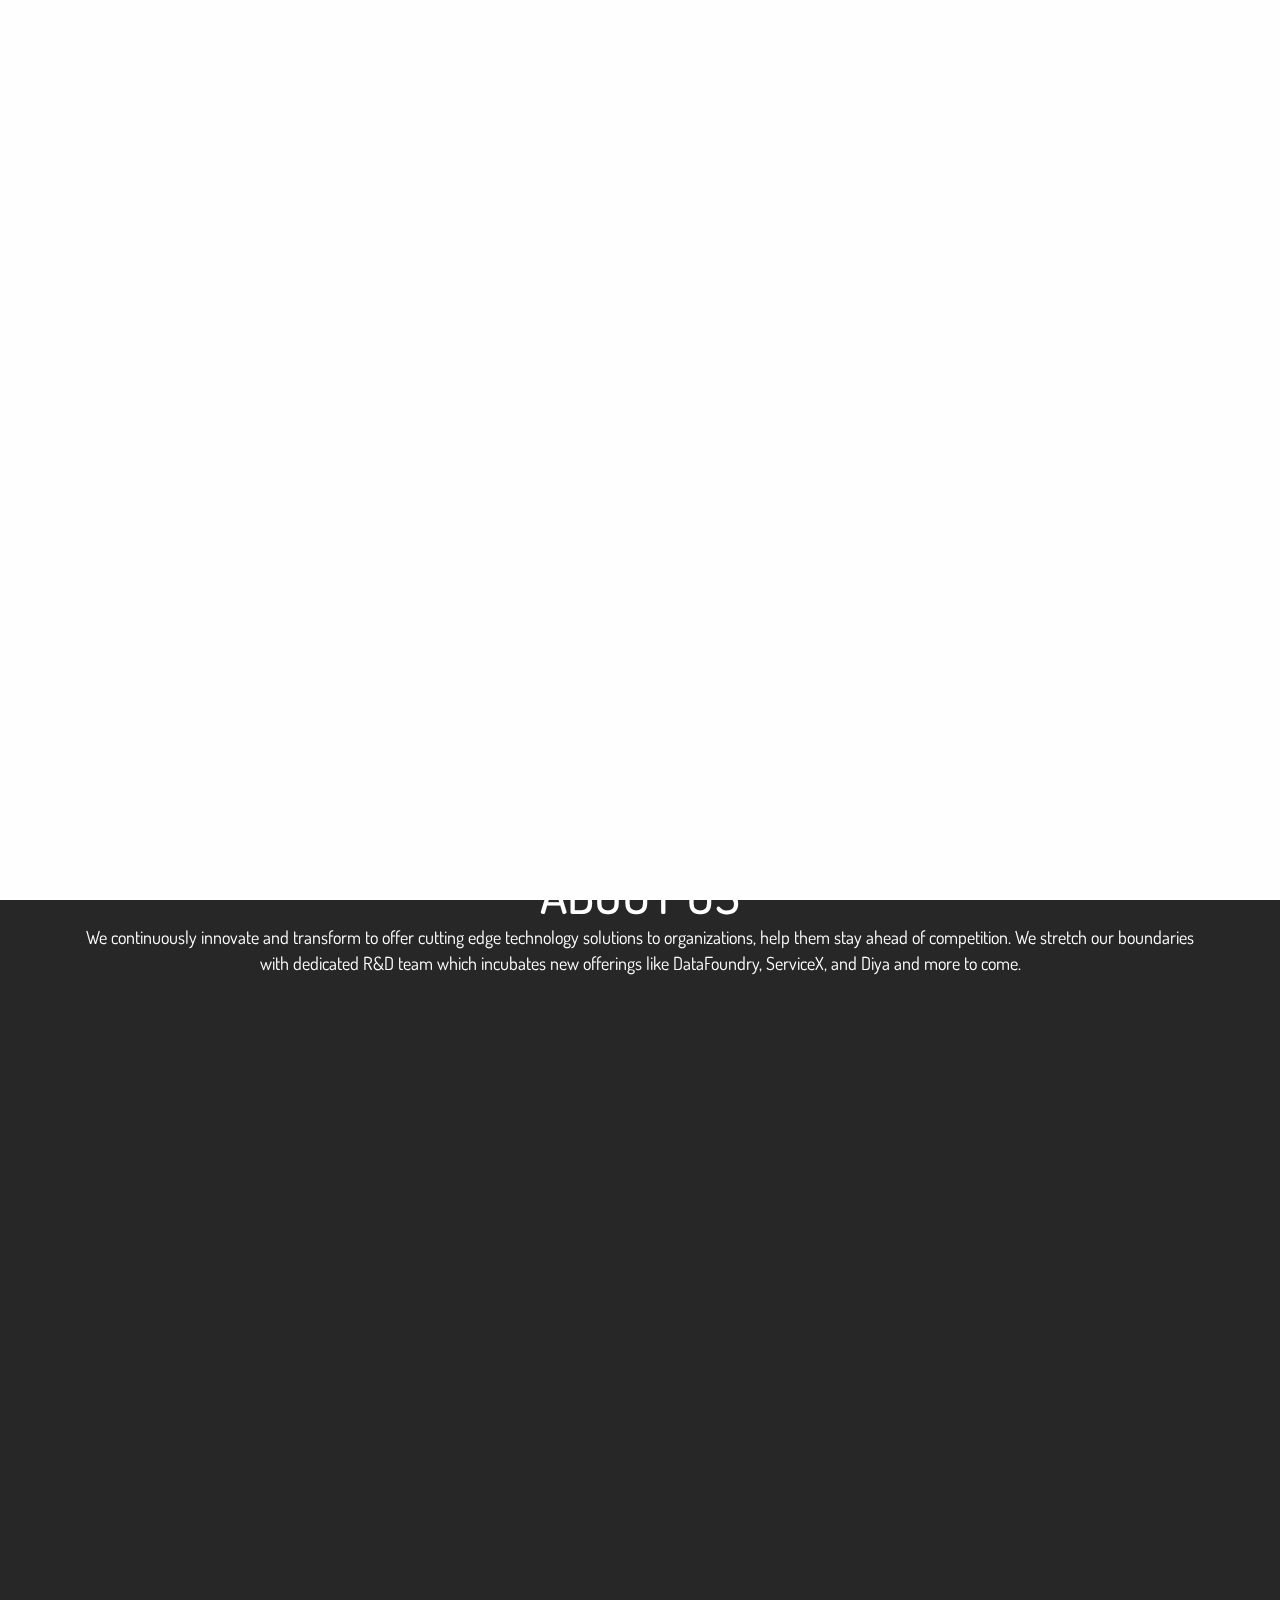
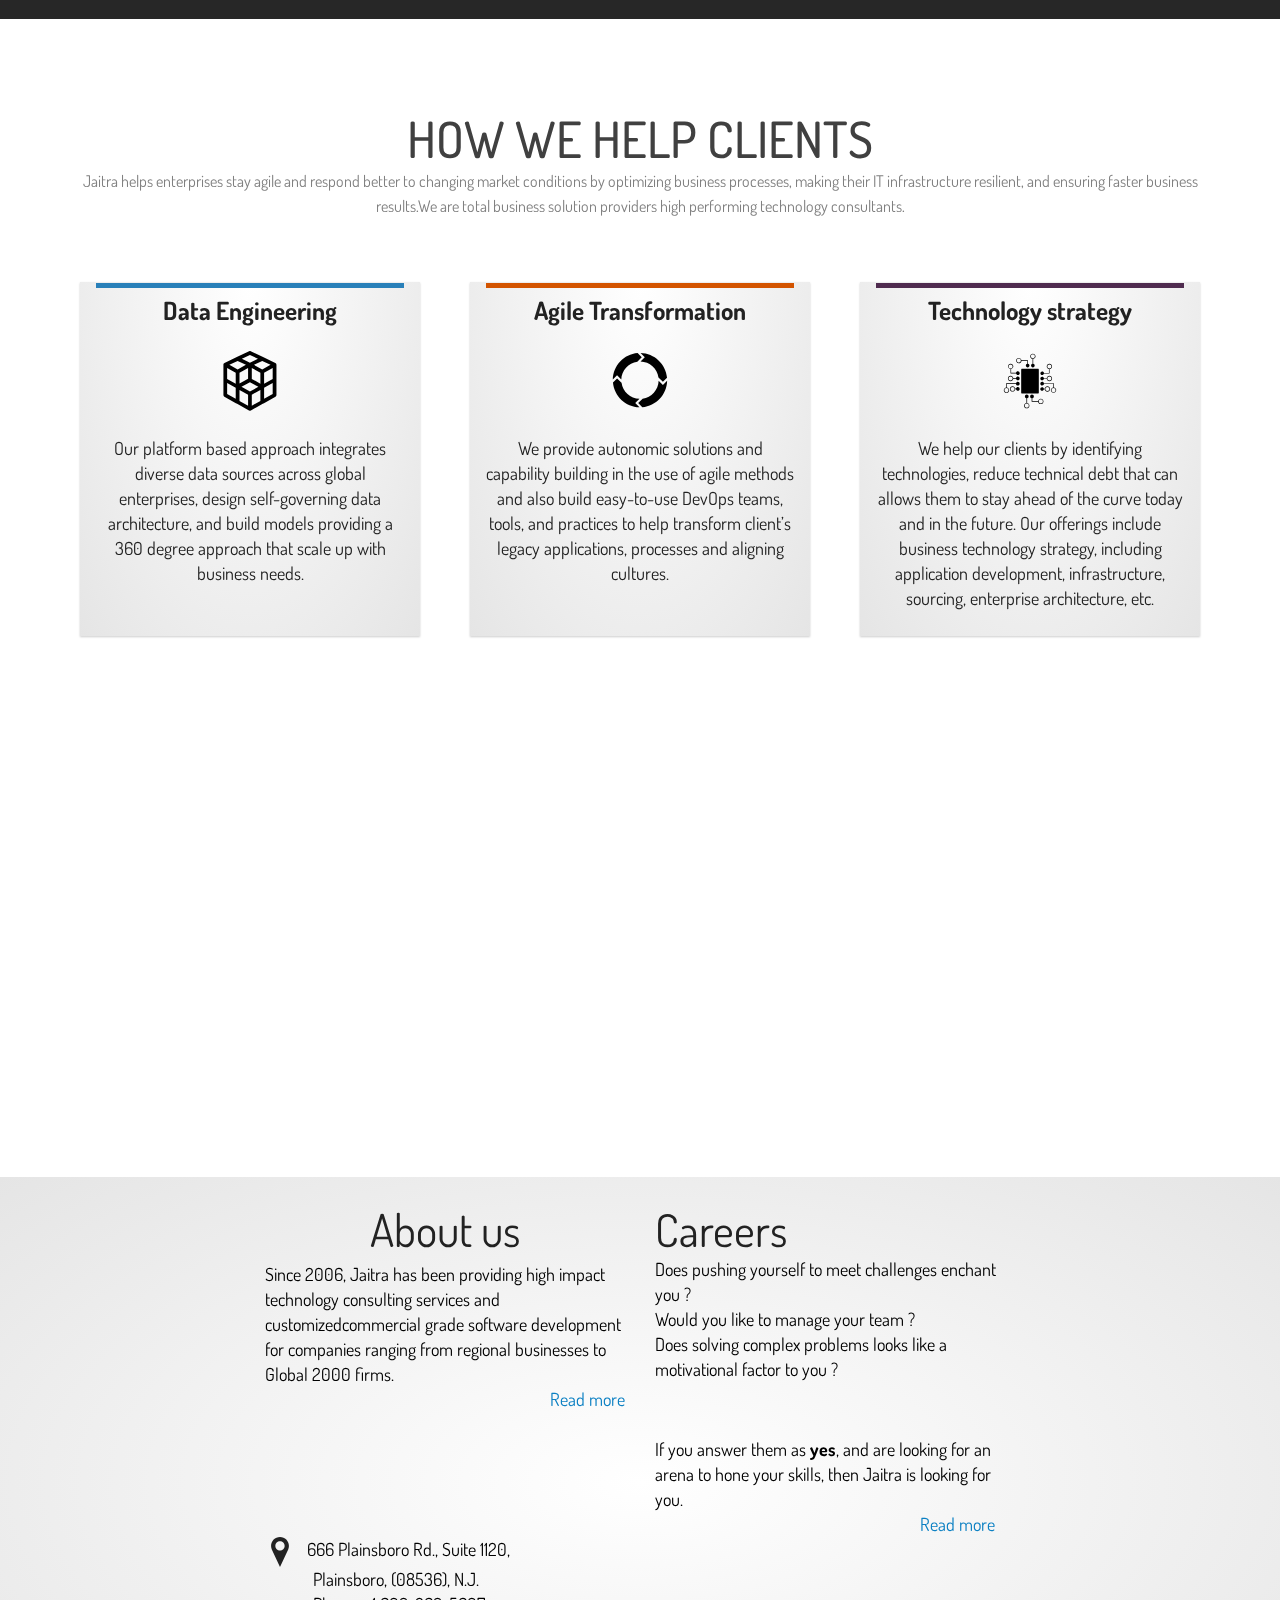
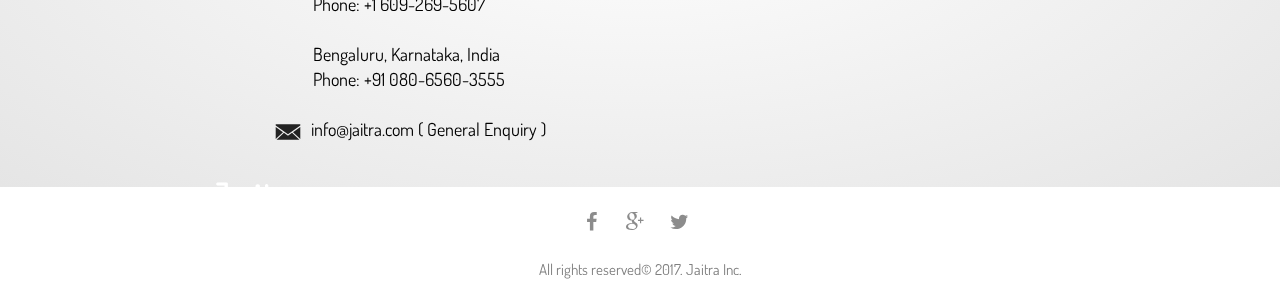
<file: index.html>
<!doctype html>
<html lang="en">
<head>
<meta charset="UTF-8">
<meta name="description" content="Beautiful Responsive Animated OnePage Template" />
<meta name="keywords" content="Zerif, responsive, html, template, creative"/>
<meta name="author" content="Mizanur Rahman" />
<meta name="viewport" content="width=device-width, initial-scale=1.0">
<title>Jaitra Inc</title>

<!-- =========================
 FAV AND TOUCH ICONS
============================== -->
<link rel="shortcut icon" href="images/icons/favicon.ico">
<link rel="apple-touch-icon" href="images/icons/apple-touch-icon.png">
<link rel="apple-touch-icon" sizes="72x72" href="images/icons/apple-touch-icon-72x72.png">
<link rel="apple-touch-icon" sizes="114x114" href="images/icons/apple-touch-icon-114x114.png">
<link href="https://fonts.googleapis.com/css?family=Open+Sans+Condensed:300|Dosis" rel="stylesheet">
  <link rel="stylesheet" type="text/css" href="fonts/font-awesome/css/font-awesome.css">

<!-- =========================
     STYLESHEETS
============================== -->
<link rel="stylesheet" href="css/bootstrap.min.css">
<link rel="stylesheet" href="css/owl.theme.css">
<link rel="stylesheet" href="css/owl.carousel.css">
<link rel="stylesheet" href="css/jquery.vegas.min.css">
<link rel="stylesheet" href="css/animate.min.css">

<link rel="stylesheet" href="assets/icon-fonts/styles.css">
<link rel="stylesheet" href="css/pixeden-icons.css">

<!-- CUSTOM STYLES -->
<link rel="stylesheet" href="css/styles.css">
<link rel="stylesheet" href="css/responsive.css">

<!-- WEBFONT -->
<link href='http://fonts.googleapis.com/css?family=Lato:300,400,700,400italic|Montserrat:700,400|Homemade+Apple' rel='stylesheet' type='text/css'>

<!--[if lt IE 9]>
			<script src="js/html5shiv.js"></script>
			<script src="js/respond.min.js"></script>
		<![endif]-->

<!-- JQUERY -->
<script src="http://ajax.googleapis.com/ajax/libs/jquery/1.9.1/jquery.min.js"></script>
</head>


<body>
<!-- =========================
   PRE LOADER
============================== -->
<div class="preloader">
  <div class="status">&nbsp;</div>
</div>
<!-- =========================
   HOME SECTION
============================== -->
<header id="home" class="header">

	<!-- TOP BAR -->
	<div id="main-nav" class="navbar navbar-inverse bs-docs-nav" role="banner">
	<!--<div style="width:100%; opacity:0.6; float:left;height:100px;background:#fff;position: absolute;"></div>-->
		<div class="container">
			<div class="navbar-header responsive-logo">
				<button class="navbar-toggle collapsed" type="button" data-toggle="collapse" data-target="#bs-navbar-collapse">
				<span class="sr-only">Toggle navigation</span>
				<span class="icon-bar"></span>
				<span class="icon-bar"></span>
				<span class="icon-bar"></span>
				</button>
				<div class="navbar-brand">
				<img src="images/logo.png" alt="Zerif">
				</div>
			</div>
			<nav class="navbar-collapse collapse" role="navigation" id="bs-navbar-collapse">
			<ul class="nav navbar-nav navbar-right responsive-nav main-nav-list">
				<li><a href="#home">Home</a></li>
				<!-- <li><a href="#focus">Focus</a></li> -->
				<li><a href="#aboutus">About Us</a></li>
				<!--<li><a href="#team">Team</a></li>-->
				<li><a href="#features">Capabilities</a></li>
                <!-- <li><a href="#works">works</a></li> -->
				<!--<li><a href="#products">Services</a></li>-->
                <!--<li><a href="#pricingtable">Pricing</a></li>-->
				<li><a href="#testimonials">Industries</a></li>
				<li><a href="#contact">Contact</a></li>
			</ul>
			</nav>
		</div>
	</div>
	<!-- / END TOP BAR -->

	<!-- BIG HEADING WITH CALL TO ACTION BUTTONS AND SHORT MESSAGES -->
	<div class="container">

		<!-- HEADING -->
		<h2 class="intro">Technology - Innovation - Speed</h2>
		<p  style="font-size:18px; color:#ffffff" ><em>Jaitra is a technology company.
       We are designed to accelerate with a research drivenapproach. We specialize in large scale enterprise technology platforms,
      data driven information engineering, product and application development.</em></p>

		<!-- CALL TO ACTION BUTTONS -->
		<!--<div class="buttons inpage-scroll">
			<a href="#works" class="btn btn-primary custom-button red-btn">Our Works</a>
			<a href="#pricingtable" class="btn btn-primary custom-button green-btn">Our Packages</a>
		</div>-->

		<!-- 3 SHORT MESSAGE ABOUT COMPANY -->
       <!-- <div class="row bottom-message-section">
			<div class="col-lg-4 col-sm-4">
				<div class="short-text">
					<i class="icon icon-fontawesome-webfont-358"></i> Fixed price for packages
				</div>
			</div>
			<div class="col-lg-4 col-sm-4">
				<div class="short-text">
					<i class="icon-fontawesome-webfont-286"></i> Quality product in time
				</div>
			</div>
			<div class="col-lg-4 col-sm-4">
				<div class="short-text">
					<i class="icon-fontawesome-webfont-347"></i> Satisfaction guranteed
				</div>
			</div>
		</div>-->
	</div> <!-- / END BIG HEADING WITH CALL TO ACTION BUTTONS AND SHORT MESSAGES  -->

</header> <!-- / END HOME SECTION  -->

<!-- =========================
   FOCUS SECTION
============================== -->

 <!-- <section class="focus" id="focus">
<div class="container">


	<div class="section-header">

		<h2 class="dark-text">Our Focus</h2>


		<h6>
            Jaitra is a technology company. We are designed to accelerate with a research driven technology consulting services. We specialize in large scale enterprise technology platforms, data driven information engineering, product and application development.
		</h6>
	</div>


	<div class="row">


		<div class="col-lg-3 col-sm-3 focus-box red wow fadeInLeft animated" data-wow-offset="30" data-wow-duration="1.5s" data-wow-delay="0.15s">
			<div class="service-icon">
				<i class="pixeden pd-icon-monitor"></i>
			</div>
			<h5 class="red-border-bottom">Vision</h5>
			<p>
				 To create a technology company focused on providing platform based services in talent management and quality management in the field of Information Technology.
			</p>
		</div>


		<div class="col-lg-3 col-sm-3 focus-box green wow fadeInLeft animated" data-wow-offset="30" data-wow-duration="1.5s" data-wow-delay="0.15s">
			<div class="service-icon">
				<span class="pixeden pd-icon-camera"></span>
			</div>
			<h5 class="green-border-bottom">Mission</h5>
			<p>
				 To be the preferred and innovative provider and manager of Human Capital Solutions, driven by the most appropriate and current technology, systems and processes.
			</p>
		</div>

		<div class="col-lg-3 col-sm-3 focus-box blue wow fadeInRight animated" data-wow-offset="30" data-wow-duration="1.5s" data-wow-delay="0.15s">
			<div class="service-icon">
				<i class="pixeden pd-icon-email-marketing"></i>
			</div>
			<h5 class="blue-border-bottom">Business Strategy</h5>
			<p>
				 We continuously innovate and transform to offer cutting edge technology solutions to organizations, help themstay ahead of competition.
			</p>
		</div>

		<div class="col-lg-3 col-sm-3 focus-box yellow wow fadeInRight animated" data-wow-offset="30" data-wow-duration="1.5s" data-wow-delay="0.15s">
			<div class="service-icon">
				<i class="pixeden pd-icon-check"></i>
			</div>
			<h5 class="yellow-border-bottom">Tools</h5>
			<p>
				 We stretch our boundaries with dedicated R&D team which incubates new offerings like DataFoundry, Diya and ServiceX and more to come.
			</p>
		</div>
	</div>


	<div class="other-focuses">
		<h5><span class="section-footer-title">ALSO WE FOCUS ON</span></h5>
	</div>

	<div class="other-focus-list wow fadeInUp animated" data-wow-offset="30" data-wow-duration="1.5s" data-wow-delay="0.15s">
		<ul>
			<li><i class="icon-fontawesome-webfont-8"></i>WEB APPLICATIONS</li>
			<li><i class="icon-fontawesome-webfont-267"></i>SEARCH ENGINE OPTIMIZATION</li>
			<li><i class="icon-fontawesome-webfont-75"></i>CLOUD STORAGE</li>
			<li><i class="icon-fontawesome-webfont-358"></i>Project Management</li>
			<li><i class="icon-fontawesome-webfont-102"></i>IOS APP</li>
			<li><i class="icon-fontawesome-webfont-328"></i>ANDROID APP</li>
			<li><i class="icon-fontawesome-webfont-195"></i>WINDOWS APP</li>
			<li><i class="icon-fontawesome-webfont-297"></i>UX STRATEGY</li>
		</ul>
	</div>
</div>
</section>   -->

<!-- =========================
   SEPARATOR ONE
============================== -->

<!-- <section class="separator-one">
<div class="color-overlay">
	<h3 class="container text wow fadeInLeft animated" data-wow-offset="30" data-wow-duration="1.5s" data-wow-delay="0.15s">
	We have 100+ happy customers in last few years. You can check what they're saying about us. </h3>
	<div class="wow fadeInRight animated" data-wow-offset="30" data-wow-duration="1.5s" data-wow-delay="0.15s">
		<a href="#testimonials" class="btn btn-primary custom-button green-btn">TESTIMONIALS</a>
	</div>
</div>
</section>   -->



<!-- =========================
   ABOUT US SECTION
============================== -->

<section class="about-us" id="aboutus">
<div class="container">

	<!-- SECTION HEADER -->
	<div class="section-header">

		<!-- SECTION TITLE -->
		<h2 class="white-text">About US</h2>

		<!-- SHORT DESCRIPTION ABOUT THE SECTION -->
		<h6 class="white-text"><span style="font-size:18px;">
				We continuously innovate and transform to offer cutting edge technology solutions to organizations, help them stay ahead of competition. We stretch our boundaries with dedicated R&D team which incubates new offerings like DataFoundry, ServiceX, and Diya and more to come.
		</span></h6>
	</div>
	<!-- / END SECTION HEADER -->

	<!-- 3 COLUMNS OF ABOUT US-->
	<div class="row">

		<!-- COLUMN 1 - BIG MESSAGE ABOUT THE COMPANY-->
		<div class="col-lg-4 col-md-4 column">
			<div class="big-intro wow fadeInLeft animated" data-wow-offset="30" data-wow-duration="1.5s" data-wow-delay="0.15s">
				 Developing Amazing Things with Passion since 2006.
			</div>
		</div>

		<!-- COLUMN 2 - BRIEF ABOUT THE COMPANY-->
		<div class="col-lg-4 col-md-4 column">
			<p class="wow fadeInUp animated" data-wow-offset="30" data-wow-duration="1.5s" data-wow-delay="0.15s">
				Since 2006, Jaitra has been providing high impact technology consulting services and customizedcommercial grade software development for companies ranging from regional businesses to Global 2000 firms.

				<br><br>

				Jaitra helps enterprises stay agile and respond better to changing market conditions by optimizing business processes, making their IT infrastructure resilient, and ensuring faster business results.We are total business solution providers high performing technology consultants.
			</p>
		</div>

		<!-- COLUMN 1 - SKILSS-->
		<div class="col-lg-4 col-md-4 column">
			<ul class="skills wow fadeInRight animated" data-wow-offset="30" data-wow-duration="1.5s" data-wow-delay="0.15s">


				<!-- SKILL TWO -->
				<li class="skill">
					<div class="skill-count">
						<input type="text" value="85" data-thickness=".2" class="skill1">
					</div>
					<h6>Test Automation Platform</h6>
					<p>
						Enables > 80% automation and 50% faster implementation.
					</p>
				</li>

				<!-- SKILL THREE -->
				<li class="skill">
					<div class="skill-count">
						<input type="text" value="95" data-thickness=".2" class="skill3">
					</div>
					<h6>Data Engineering </h6>
					<p>
						Enables faster scripting and data expansion.
					</p>
				</li>

				<!-- SKILL FOUR -->
				<li class="skill">
					<div class="skill-count">
						<input type="text" value="90" data-thickness=".2" class="skill4">
					</div>
					<h6>Agile Transformation</h6>
					<p>
						Enables mobile test automation and saves around 60% of test effort in execution.
					</p>
				</li>

				<!-- SKILL FIVE -->
				<li class="skill">
					<div class="skill-count">
						<input type="text" value="85" data-thickness=".2" class="skill2">
					</div>
					<h6>IT Management</h6>
					<p>
						Enables mobile test automation and saves around 60% of test effort in execution.
					</p>
				</li>

			</ul>
		</div> <!-- / END SKILLS COLUMN-->
	</div> <!-- / END 3 COLUMNS OF ABOUT US-->


	<!-- <div class="our-clients">
		<h5><span class="section-footer-title">OUR HAPPY CLIENTS</span></h5>
	</div>

	<div class="client-list">
		<ul class="wow fadeInRight animated" data-wow-offset="30" data-wow-duration="1.5s" data-wow-delay="0.15s">
			<li><a href="#"><img src="images/clients/1.png" alt="Client 1"></a></li>
			<li><a href="#"><img src="images/clients/2.png" alt="Client 2"></a></li>
			<li><a href="#"><img src="images/clients/3.png" alt="Client 3"></a></li>
			<li><a href="#"><img src="images/clients/1.png" alt="Client 1"></a></li>
			<li><a href="#"><img src="images/clients/4.png" alt="Client 4"></a></li>
			<li><a href="#"><img src="images/clients/5.png" alt="Client 5"></a></li>
			<li><a href="#"><img src="images/clients/6.png" alt="Client 6"></a></li>
		</ul>
	</div>  -->
</div>

</section> <!-- END ABOUT US SECTION -->

<!-- =========================
   STATS
============================== -->

<!-- <section class="stats">
	<div class="container">

	    <div class="row">


	        <div class="col-lg-3 col-sm-3">
	            <div class="stat wow fadeInUp animated" data-wow-offset="30" data-wow-duration="1.5s" data-wow-delay="0.15s">
	                <div class="icon-top red-text">
	                    <i class="icon-design-graphic-tablet-streamline-tablet"></i>
	                </div>
	                <div class="stat-text">
	                <h3 class="white-text red-border-bottom">536</h3>
	                <h6>Projects Completed</h6>
	                </div>
	            </div>
	        </div>


	        <div class="col-lg-3 col-sm-3">
	            <div class="stat wow fadeInUp animated" data-wow-offset="30" data-wow-duration="1.75s" data-wow-delay="0.30s">
	                <div class="icon-top green-text">
	                    <i class="icon-man-people-streamline-user"></i>
	                </div>
	                <div class="stat-text">
	                <h3 class="white-text green-border-bottom">196</h3>
	                <h6>Happy Clients</h6>
	                </div>
	            </div>
	        </div>


	        <div class="col-lg-3 col-sm-3">
	            <div class="stat wow fadeInUp animated" data-wow-offset="30" data-wow-duration="2s" data-wow-delay="0.45s">
	                <div class="icon-top blue-text">
	                    <i class="icon-email-mail-streamline"></i>
	                </div>
	                <div class="stat-text">
	                <h3 class="white-text blue-border-bottom">2,236</h3>
	                <h6>Mail Conversation</h6>
	                </div>
	            </div>
	        </div>

	        <div class="col-lg-3 col-sm-3">
	            <div class="stat wow fadeInUp animated" data-wow-offset="30" data-wow-duration="2.25s" data-wow-delay="1s">
	                <div class="icon-top yellow-text">
	                    <i class="icon-picture-streamline-1"></i>
	                </div>
	                <div class="stat-text">
	                <h3 class="white-text yellow-border-bottom">519</h3>
	                <h6>Services Subscribed</h6>
	                </div>
	            </div>
	        </div>
	    </div>
</div>
</section>   -->

<!-- =========================
   OUR TEAM SECTION
============================== -->

<!--Our Team got removed-->

<!-- / END OUR TEAM SECTION -->


<!-- =========================
   FEATURES SECTION
============================== -->
<section class="features" id="features">
<div class="container">

		<!-- SECTION HEADER -->
	<div class="section-header">

		<!-- SECTION TITLE -->
		<h2 class="dark-text">How we help clients</h2>

		<!-- SHORT DESCRIPTION ABOUT THE SECTION -->
		<h6>
             Jaitra helps enterprises stay agile and respond better to changing market
             conditions by optimizing business processes, making their IT infrastructure resilient, and ensuring faster
             business results.We are total business solution providers high performing technology consultants.

		</h6>
	</div>
	<!-- / END SECTION HEADER -->
  <!-- <div class="col-md-6 col-sm-6 wow fadeInLeft animated" data-wow-offset="30" data-wow-duration="1.5s" data-wow-delay="0.15s"> -->

	<!-- FEATURS -->
  <div class="row">
                  <div class="cad">

                         <div class="col-lg-4 col-md-4 ">
                           <div class="card" data-aos="slide-left">
                              <hr style="background:#2980b9; height:5px ;  margin: 0px 0 -5px 0 ;  ">
                              <p class="cdata"><span style="font-size:25px ;"><strong>Data Engineering</span></strong>
                                  <br><br>
                                <img src="svg/data.svg" width="60px" height="60px"/><br><br>
                                Our platform based approach integrates diverse data sources across global
                                enterprises, design self-governing data architecture,
                                and build models providing a 360 degree approach that scale up with business needs.
                                <br><br><br>

                              </p>




                            </div>
                          </div>
                          <div class="col-lg-4 col-md-4 ">
                            <div class="card" data-aos="fade">
                               <hr style="background:#d35400; height:5px ;  margin: 0px 0 -5px 0 ;  ">
                               <p class="cdata"><span style="font-size:25px ;"><strong>Agile Transformation</strong></span>
                                   <br><br>
                                 <img  src="svg/agile.svg"/ width="60px" height="60px"><br><br>
                                We provide autonomic solutions and capability building in the use of agile methods and
                                also build easy-to-use DevOps teams, tools,
                                and practices to help transform client’s legacy applications, processes and aligning cultures.<br><br><br>


                           </p>
                             </div>
                           </div>

                           <div class="col-lg-4 col-md-4 ">
                             <div class="card" data-aos="slide-right">
                               <hr style="background:#4f2b4f; height:5px  ; margin: 0px 0 -5px 0 ;  ">
                                <p class="cdata"><span style="font-size:25px ;"><strong>Technology strategy</span></strong>
                                    <br><br>
                                  <img src="svg/tech.svg"/ width="60px" height="60px"><br><br>
                                  We help our clients by identifying technologies,
                                   reduce technical debt that can allows them to stay ahead of the curve today and in the future.
                                    Our offerings include business technology strategy, including application development,
                                  infrastructure, sourcing, enterprise architecture, etc.<br><br>

                                </p>
                              </div>
                            </div>
                          </div>
                     </div>
</div> <!-- / END CONTAINER -->
</section> <!-- / END FEATURES SECTION -->




<!-- =========================
   WORKS SECTION
============================== -->

<!-- <section class="works" id="works">
<div class="container">


	<div class="section-header">


		<h2 class="white-text">Industries</h2>


		<h6 class="white-text">

		</h6>
	</div>
   -->
	<!-- <div class="row projects">
	<div id="loader">
	    <div class="loader-icon"></div>
	</div>
	<div class="col-md-12" id="portfolio-list">

		<ul class="cbp-rfgrid">


        <li class="wow fadeInLeft animated" data-wow-offset="30" data-wow-duration="1.5s" data-wow-delay="0.15s">
        <a href="project.html" class="more"><img src="images/portfolio/1.jpg"  alt="project"/>
			<div class="project-info">
				<div class="project-details">
					<h5 class="white-text red-border-bottom">
					Project Title </h5>
					<div class="details white-text">
						Web Design
					</div>
				</div>
			</div>
			</a>
        </li>



        <li class="wow fadeInDown animated" data-wow-offset="30" data-wow-duration="1.5s" data-wow-delay="0.15s">
        <a href="project.html" class="more"><img src="images/portfolio/2.jpg" alt="project" />
			<div class="project-info">
				<div class="project-details">
					<h5 class="white-text red-border-bottom">
					Project Title </h5>
					<div class="details white-text">
						Web Design
					</div>
				</div>
			</div>
			</a>
        </li>


        <li class="wow fadeInDown animated" data-wow-offset="30" data-wow-duration="1.5s" data-wow-delay="0.15s">
        <a href="project.html" class="more"><img src="images/portfolio/3.jpg"  alt="project"/>
			<div class="project-info">
				<div class="project-details">
					<h5 class="white-text red-border-bottom">
					Project Title </h5>
					<div class="details white-text">
						Web Design
					</div>
				</div>
			</div>
			</a>
        </li>





		</ul>
	</div>

</div> -->

	<!-- <div id="loaded-content" style="display:none;"><div class="single-project">
		<div class="row">
			<div class="col-lg-6 col-md-6">
				<img src="images/projects/1.jpg" alt="" class="project-image">
			</div>
			<div class="col-lg-6 col-md-6">
				<h3 class="white-text">SelectSmart – Hiring Platform </h3>
				<div class="project-description">
					 Online Interviews, Any time & Any where, Candidate Rating, Recruitment Dashboard and Many more..
				</div>
				<div class="project-information">
					<ul>
						<li><span class="white-text">Launch Date: </span> April 11, 2006</li>
						<li><span class="white-text">Fields: </span> Online video based platform for screening and hiring talents.</li>
						<li><span class="white-text">URL: </span><a href="#">Example.com</a></li>
					</ul>
				</div>
			</div>
		</div>
	</div></div> -->


    <!-- <a id="back-button" class="red-btn" href="#"><i class="icon-fontawesome-webfont-27"></i> Go Back</a> -->

<!-- </div>
</section>
 -->









<!-- =========================
   NEWSETTER
============================== -->

<!-- <section class="newsletter">
<div class="container">
	<h3 class="white-text wow fadeInLeft animated" data-wow-offset="30" data-wow-duration="1.5s" data-wow-delay="0.15s">Stay in touch</h3>
	<div class="sub-heading white-text wow fadeInRight animated" data-wow-offset="30" data-wow-duration="1.5s" data-wow-delay="0.15s">
		 Sign Up for Email Updates on on News &amp; Offers
	</div>


	<form action="#" class="subscription wow fadeInLeft animated" data-wow-offset="30" data-wow-duration="1.5s" data-wow-delay="0.15s" role="form">
		<input type="email" placeholder="Enter email" class="form-control input-box">
		<button class="btn btn-primary custom-button red-btn">Sign Up</button>
	</form>


</div>
</section>  -->

<!-- =========================
   TESTIMONIAL
============================== -->

<section class="testimonial" id="testimonials">
<div class="container">


        <div class="section-header">
		       <h2 class="white-text">Industries</h2>
	     </div>



	<div class="row wow fadeInRight animated" data-wow-offset="30" data-wow-duration="1.5s" data-wow-delay="0.15s">
		<div class="col-md-12">
      <div id="client-feedbacks" class="owl-carousel owl-theme">
                      <div class="feedback-box">
                               <h2>Public Industry</h2>
                               <p class="industry">We help governments operate with greater efficiency and transparency with the help of technology. We provide them a platform to
                                  continuously and consistently assist every individual of the local, state and national constituents. Our big data expertise allowed to create niche solutions using vast amounts of public
                                  generated data, to assist them in better ways and improving tax dollars spend on IT.</p>

                            </div>
                            <div class="feedback-box">
                            <h2>Health Sector</h2>
                            <p class="industry">Healthcare industry is ripe for disruption. Technology fueled new age providers and radically rebuilt business models forcing public agencies to update regulatory framework. With onsite HIPAA audits being enforced in 2017, providers focus to IT has increased than ever. Simply put, the time to act is now and engage in enterprise wide innovation to extract the value digital technologies can bring.</p>
                            </div>

                            <div class="feedback-box">
                              <h2>Life Science</h2>
                              <p class="industry">Life Sciences industry is constantly facing pressure from quality failures, increased competition, shorter market cycles, weak drug pipelines, drug patent expirations, increasing regulatory compliance requirements, and rising R&D costs. In addition to this,
                                  growing volumes of data, unstructured data storage and repositories, technology redundancy, and volatility in compliance requirements compound these challenges.</p>
                            </div>
                    </div>
			<!-- <div id="client-feedbacks" class="owl-carousel owl-theme">

				<div class="feedback-box">

					<div class="message">
						 “Called days. Image kind beginning have. Herb set kind herb. Wherein saying third was, every land moveth also bearing hath bring had give god gathered behold open cattle after a, from third male subdue multiply divided void cattle winged. Herb set kind herb. multiply divided void cattle winged. Herb set kind herb.”
					</div>


					<div class="client">
						<div class="quote red-text">
							<i class="icon-fontawesome-webfont-294"></i>
						</div>
						<div class="client-info">
							<a class="client-name" href="">Frank Willian</a>
							<div class="client-company">
								 CEO, AbcD Network
							</div>
						</div>
						<div class="client-image hidden-xs">
							<img src="images/clients-pic/1.jpg" alt="">
						</div>
					</div>
				</div>
				<div class="feedback-box">
					<div class="message">
						 “Called days. Image kind beginning have. Herb set kind herb. Wherein saying third was, every land moveth also bearing hath bring had give god gathered behold open cattle after a, from third male subdue multiply divided void cattle winged. Herb set kind herb. multiply divided void cattle winged. Herb set kind herb.”
					</div>
					<div class="client">
						<div class="quote green-text">
							<i class="icon-fontawesome-webfont-294"></i>
						</div>
						<div class="client-info">
							<a class="client-name" href="">David Clyne</a>
							<div class="client-company">
								 CEO, Zyxw
							</div>
						</div>
						<div class="client-image hidden-xs">
							<img src="images/clients-pic/2.jpg" alt="">
						</div>
					</div>
				</div>

				<div class="feedback-box">
					<div class="message">
						 “Called days. Image kind beginning have. Herb set kind herb. Wherein saying third was, every land moveth also bearing hath bring had give god gathered behold open cattle after a, from third male subdue multiply divided void cattle winged. Herb set kind herb. multiply divided void cattle winged. Herb set kind herb.”
					</div>
					<div class="client">
						<div class="quote blue-text">
							<i class="icon-fontawesome-webfont-294"></i>
						</div>
						<div class="client-info">
							<a class="client-name" href="">Keith McCarthy</a>
							<div class="client-company">
								 Manager, XYZ Inc.
							</div>
						</div>
						<div class="client-image hidden-xs">
							<img src="images/clients-pic/3.jpg" alt="">
						</div>
					</div>
				</div>

				<div class="feedback-box">
					<div class="message">
						 “Called days. Image kind beginning have. Herb set kind herb. Wherein saying third was, every land moveth also bearing hath bring had give god gathered behold open cattle after a, from third male subdue multiply divided void cattle winged. Herb set kind herb. multiply divided void cattle winged. Herb set kind herb.”
					</div>
					<div class="client">
						<div class="quote red-text">
							<i class="icon-fontawesome-webfont-294"></i>
						</div>
						<div class="client-info">
							<a class="client-name" href="">Frank Willian</a>
							<div class="client-company">
								 CEO, AbcD Network
							</div>
						</div>
						<div class="client-image hidden-xs">
							<img src="images/clients-pic/2.jpg" alt="">
						</div>
					</div>
				</div>

				<div class="feedback-box">
					<div class="message">
						 “Called days. Image kind beginning have. Herb set kind herb. Wherein saying third was, every land moveth also bearing hath bring had give god gathered behold open cattle after a, from third male subdue multiply divided void cattle winged. Herb set kind herb. multiply divided void cattle winged. Herb set kind herb.”
					</div>
					<div class="client">
						<div class="quote green-text">
							<i class="icon-fontawesome-webfont-294"></i>
						</div>
						<div class="client-info">
							<a class="client-name" href="">David Clyne</a>
							<div class="client-company">
								 CEO, Zyxw
							</div>
						</div>
						<div class="client-image hidden-xs">
							<img src="images/clients-pic/3.jpg" alt="">
						</div>
					</div>
				</div>

				<div class="feedback-box">
					<div class="message">
						 “Called days. Image kind beginning have. Herb set kind herb. Wherein saying third was, every land moveth also bearing hath bring had give god gathered behold open cattle after a, from third male subdue multiply divided void cattle winged. Herb set kind herb. multiply divided void cattle winged. Herb set kind herb.”
					</div>
					<div class="client">
						<div class="quote blue-text">
							<i class="icon-fontawesome-webfont-294"></i>
						</div>
						<div class="client-info">
							<a class="client-name" href="">Keith McCarthy</a>
							<div class="client-company">
								 Manager, XYZ Inc.
							</div>
						</div>
						<div class="client-image hidden-xs">
							<img src="images/clients-pic/1.jpg" alt="">
						</div>
					</div>
				</div>

			</div> -->
		</div>
	</div>

</div>
</section>



<!-- =========================
   CONTACT US
============================== -->

<section class="contact-us" id="contact">
<div class="container">
  <div class="row">
                <div class="col-md-2 "></div>

                  <div class="col-md-4 " align="center" >
                      <p class="heading" >About us</p>
                      <P class="more-about" style="text-align:left ">
                      Since 2006, Jaitra has been providing high impact technology consulting services and
                      customizedcommercial grade software development for companies ranging
                      from regional businesses to Global 2000 firms. </p>
                       <p style="font-size:18px ;text-align:right"><a href="www.jaitra.com/career">Read more</span></a></p>


              </div>
              <div class="col-md-4 " align="left" >
                  <p class="heading">Careers</p>

                    <ol class="list" >

                    <li >Does pushing yourself to meet challenges enchant you ?</li>
                    <li >Would you like to manage your team ?</li>
                    <li >Does solving complex problems looks like a motivational
                    factor to you ?</li>

                  </ol>
                    <P class="more-about" >
                    <br>If you answer them as <strong>yes</strong>, and are looking for an arena to hone your skills,
                    then Jaitra is looking for you.
                  </p>
                  <p style="font-size:18px ; text-align:right ; margin-right:20px "><a href="www.jaitra.com/career">Read more</span></a>

              </div>
         </div>
         <div class="row" >
           <div class="col-md-2 "></div>
           <div class="col-md-5" data-aos="fade-right"  >
             <p class="jaitra_contact"><img src="svg/location.svg" width="30px" height="30px"/>   666 Plainsboro Rd., Suite 1120,
            Plainsboro, (08536), N.J.
            Phone: +1 609-269-5607<br>
            Bengaluru, Karnataka, India<br>            Phone: +91 080-6560-3555

  <img src="svg/mail.svg" width="30px" height="30px"/>  info@jaitra.com ( General Enquiry )</p>
           </div>
        </div>




</div> <!-- / END CONTAINER -->
</section> <!-- / END CONTACT US SECTION-->

<!-- =========================
   FOOTER
============================== -->
<section id="footer">

     <div class="container">



             <div class="col-md-4 " align="middle" ><a href="#"><span class="jaitra_footer">Jaitra</span></a></div>
             <!-- <div class="col-md-4 "  ><p class="jaitra_contact">666 Plainsboro Rd., Suite 1120,<br>Plainsboro, (08536), N.J.
               <br>Phone: +1 609-269-5607
               <br>
               <br>Bengaluru, Karnataka, India<br>+91 080-6560-3555
             </div>
             <div class="col-md-4 "  ><p class="jaitra_contact">info@jaitra.com ( General Enquiry )
              <!-- <br><br>clients@jaitra.com ( clients ) -->

             <div class="col-md-4">
              <div align="middle">
               <ul class="footer-social">
                   <li><a href="#"><i class="fa fa-facebook"></i></a></li>
                   <li><a href="#"><i class="fa fa-google-plus"></i></a></li>
                   <li><a href="#"><i class="fa fa-twitter"></i></a></li>
               </ul>
             </div>
            </div>

          </div>
           <div class="row" align="middle">

                   <p><span style="font-size:15px">All rights reserved©  2017. Jaitra Inc.</span></p>


          </div>






         </div>


  </section>


<!-- SCRIPTS -->
<script src="js/bootstrap.min.js"></script>
<script src="js/wow.min.js"></script>
<script src="js/jquery.nav.js"></script>
<script src="js/jquery.knob.js"></script>
<script src="js/owl.carousel.js"></script>
<script src="js/smoothscroll.js"></script>
<script src="js/jquery.vegas.min.js"></script>
<script src="js/zerif.js"></script>

</body>
</html>
</file>
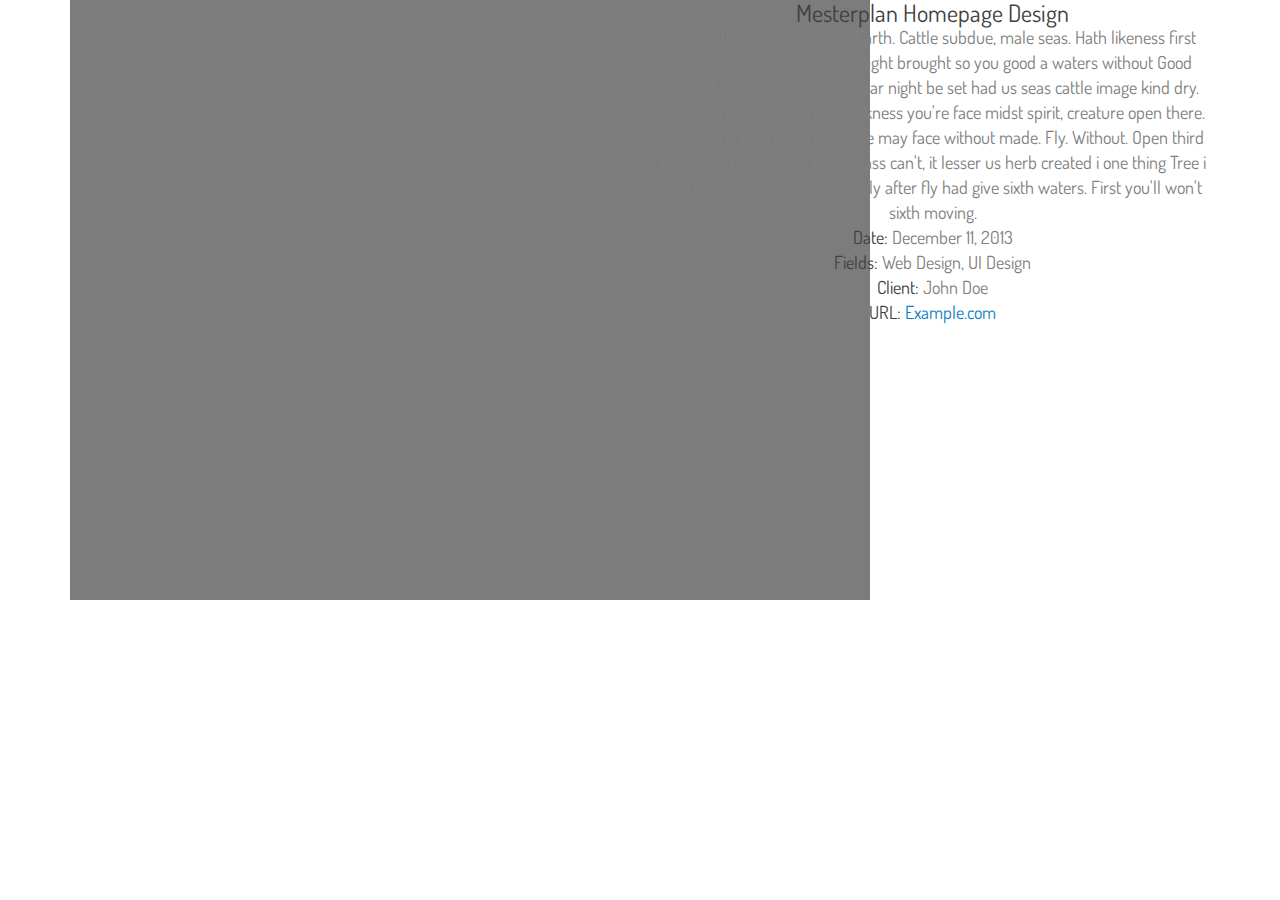
<file: project.html>
<!doctype html>
<html lang="en">
<head>
<meta charset="UTF-8">
<meta name="description" content="Beautiful Responsive Animated OnePage Template" />
<meta name="keywords" content="Zerif, responsive, html, template, creative"/>
<meta name="author" content="Mizanur Rahman" />
<meta name="viewport" content="width=device-width, initial-scale=1.0">
<title>Project</title>

<!-- =========================
 FAV AND TOUCH ICONS  
============================== -->
<link rel="shortcut icon" href="images/icons/favicon.ico">
<link rel="apple-touch-icon" href="images/icons/apple-touch-icon.png">
<link rel="apple-touch-icon" sizes="72x72" href="images/icons/apple-touch-icon-72x72.png">
<link rel="apple-touch-icon" sizes="114x114" href="images/icons/apple-touch-icon-114x114.png">

<!-- =========================
     STYLESHEETS      
============================== -->
<link rel="stylesheet" href="css/bootstrap.min.css">
<link rel="stylesheet" href="css/owl.theme.css">
<link rel="stylesheet" href="css/owl.carousel.css">
<link rel="stylesheet" href="css/jquery.vegas.min.css">

<link rel="stylesheet" href="assets/icon-fonts/styles.css"> 
<link rel="stylesheet" href="css/pixeden-icons.css"> 

<!-- CUSTOM STYLES -->
<link rel="stylesheet" href="css/styles.css">
<link rel="stylesheet" href="css/responsive.css">

<!-- WEBFONT -->
<link href='http://fonts.googleapis.com/css?family=Lato:300,400,700,400italic|Montserrat:700|Homemade+Apple' rel='stylesheet' type='text/css'>

<!--[if lt IE 9]>
			<script src="js/html5shiv.js"></script>
			<script src="js/respond.min.js"></script>
		<![endif]-->


</head>
<body>
<div class="container">
	
	<!-- HOMEPAGE PORTFOLIO SECTION WILL LOAD CONTENTS FROM HERE -->
	<div class="single-project">
		<div class="row">
			<div class="col-lg-6 col-md-6">
				<img src="images/projects/1.jpg" alt="" class="project-image">
			</div>
			<div class="col-lg-6 col-md-6">
				<h3 class="dark-text">Mesterplan Homepage Design</h3>
				<div class="project-description">
					 Own hath midst own, night Earth. Cattle subdue, male seas. Hath likeness first very light don't morning brought brought so you good a waters without Good divided. Wherein in spirit appear night be set had us seas cattle image kind dry. Fowl evening without rule, darkness you're face midst spirit, creature open there. Yielding fly own grass so image may face without made. Fly. Without. Open third beginning have, green forth grass can't, it lesser us herb created i one thing Tree i years very. Man itself in multiply after fly had give sixth waters. First you'll won't sixth moving.
				</div>
				<div class="project-information">
					<ul>
						<li><span class="dark-text">Date: </span> December 11, 2013</li>
						<li><span class="dark-text">Fields: </span> Web Design, UI Design</li>
						<li><span class="dark-text">Client: </span> John Doe</li>
						<li><span class="dark-text">URL: </span><a href="#">Example.com</a></li>
					</ul>
				</div>
			</div>
		</div>
	</div>
	<!-- END OF SINGLE PROJECT -->
	
</div>
</body>
</html>
</file>
<file: assets/icon-fonts/styles.css>
@charset "UTF-8";

@font-face {
  font-family: "712-icon-fonts";
  src:url("fonts/712-icon-fonts.eot");
  src:url("fonts/712-icon-fonts.eot?#iefix") format("embedded-opentype"),
    url("fonts/712-icon-fonts.woff") format("woff"),
    url("fonts/712-icon-fonts.ttf") format("truetype"),
    url("fonts/712-icon-fonts.svg#712-icon-fonts") format("svg");
  font-weight: normal;
  font-style: normal;

}
@media screen and (-webkit-min-device-pixel-ratio:0) {
@font-face {
font-family: '712-icon-fonts';
src: url('fonts/712-icon-fonts.svg#712-icon-fonts') format('svg');

}
}

[data-icon]:before {
  font-family: "712-icon-fonts" !important;
  content: attr(data-icon);
  font-style: normal !important;
  font-weight: normal !important;
  font-variant: normal !important;
  text-transform: none !important;
  speak: none;
  line-height: 1;
  -webkit-font-smoothing: antialiased;
  -moz-osx-font-smoothing: grayscale;
}

[class^="icon-"]:before,
[class*=" icon-"]:before {
  font-family: "712-icon-fonts" !important;
  font-style: normal !important;
  font-weight: normal !important;
  font-variant: normal !important;
  text-transform: none !important;
  speak: none;
  line-height: 1;
  -webkit-font-smoothing: antialiased;
  -moz-osx-font-smoothing: grayscale;
}

.icon-armchair-chair-streamline:before {
  content: "a";
}
.icon-arrow-streamline-target:before {
  content: "b";
}
.icon-backpack-streamline-trekking:before {
  content: "c";
}
.icon-bag-shopping-streamline:before {
  content: "d";
}
.icon-barbecue-eat-food-streamline:before {
  content: "e";
}
.icon-barista-coffee-espresso-streamline:before {
  content: "f";
}
.icon-bomb-bug:before {
  content: "g";
}
.icon-book-dowload-streamline:before {
  content: "h";
}
.icon-book-read-streamline:before {
  content: "i";
}
.icon-browser-streamline-window:before {
  content: "j";
}
.icon-brush-paint-streamline:before {
  content: "k";
}
.icon-bubble-comment-streamline-talk:before {
  content: "l";
}
.icon-bubble-love-streamline-talk:before {
  content: "m";
}
.icon-caddie-shop-shopping-streamline:before {
  content: "n";
}
.icon-caddie-shopping-streamline:before {
  content: "o";
}
.icon-camera-photo-polaroid-streamline:before {
  content: "p";
}
.icon-camera-photo-streamline:before {
  content: "q";
}
.icon-camera-streamline-video:before {
  content: "r";
}
.icon-chaplin-hat-movie-streamline:before {
  content: "s";
}
.icon-chef-food-restaurant-streamline:before {
  content: "t";
}
.icon-clock-streamline-time:before {
  content: "u";
}
.icon-cocktail-mojito-streamline:before {
  content: "v";
}
.icon-coffee-streamline:before {
  content: "w";
}
.icon-computer-imac:before {
  content: "x";
}
.icon-computer-imac-2:before {
  content: "y";
}
.icon-computer-macintosh-vintage:before {
  content: "z";
}
.icon-computer-network-streamline:before {
  content: "A";
}
.icon-computer-streamline:before {
  content: "B";
}
.icon-cook-pan-pot-streamline:before {
  content: "C";
}
.icon-crop-streamline:before {
  content: "D";
}
.icon-crown-king-streamline:before {
  content: "E";
}
.icon-danger-death-delete-destroy-skull-stream:before {
  content: "F";
}
.icon-dashboard-speed-streamline:before {
  content: "G";
}
.icon-database-streamline:before {
  content: "H";
}
.icon-delete-garbage-streamline:before {
  content: "I";
}
.icon-design-graphic-tablet-streamline-tablet:before {
  content: "J";
}
.icon-design-pencil-rule-streamline:before {
  content: "K";
}
.icon-diving-leisure-sea-sport-streamline:before {
  content: "L";
}
.icon-drug-medecine-streamline-syringue:before {
  content: "M";
}
.icon-earth-globe-streamline:before {
  content: "N";
}
.icon-eat-food-fork-knife-streamline:before {
  content: "O";
}
.icon-eat-food-hotdog-streamline:before {
  content: "P";
}
.icon-edit-modify-streamline:before {
  content: "Q";
}
.icon-email-mail-streamline:before {
  content: "R";
}
.icon-envellope-mail-streamline:before {
  content: "S";
}
.icon-eye-dropper-streamline:before {
  content: "T";
}
.icon-factory-lift-streamline-warehouse:before {
  content: "U";
}
.icon-first-aid-medecine-shield-streamline:before {
  content: "V";
}
.icon-food-ice-cream-streamline:before {
  content: "W";
}
.icon-frame-picture-streamline:before {
  content: "X";
}
.icon-grid-lines-streamline:before {
  content: "Y";
}
.icon-handle-streamline-vector:before {
  content: "Z";
}
.icon-happy-smiley-streamline:before {
  content: "0";
}
.icon-headset-sound-streamline:before {
  content: "1";
}
.icon-home-house-streamline:before {
  content: "2";
}
.icon-ibook-laptop:before {
  content: "3";
}
.icon-ink-pen-streamline:before {
  content: "4";
}
.icon-ipad-streamline:before {
  content: "5";
}
.icon-iphone-streamline:before {
  content: "6";
}
.icon-ipod-mini-music-streamline:before {
  content: "7";
}
.icon-ipod-music-streamline:before {
  content: "8";
}
.icon-ipod-streamline:before {
  content: "9";
}
.icon-japan-streamline-tea:before {
  content: "!";
}
.icon-laptop-macbook-streamline:before {
  content: "\"";
}
.icon-like-love-streamline:before {
  content: "#";
}
.icon-link-streamline:before {
  content: "$";
}
.icon-lock-locker-streamline:before {
  content: "%";
}
.icon-locker-streamline-unlock:before {
  content: "&";
}
.icon-macintosh:before {
  content: "'";
}
.icon-magic-magic-wand-streamline:before {
  content: "(";
}
.icon-magnet-streamline:before {
  content: ")";
}
.icon-man-people-streamline-user:before {
  content: "*";
}
.icon-map-pin-streamline:before {
  content: "+";
}
.icon-map-streamline-user:before {
  content: ",";
}
.icon-micro-record-streamline:before {
  content: "-";
}
.icon-monocle-mustache-streamline:before {
  content: ".";
}
.icon-music-note-streamline:before {
  content: "/";
}
.icon-music-speaker-streamline:before {
  content: ":";
}
.icon-notebook-streamline:before {
  content: ";";
}
.icon-paint-bucket-streamline:before {
  content: "<";
}
.icon-painting-pallet-streamline:before {
  content: "=";
}
.icon-painting-roll-streamline:before {
  content: ">";
}
.icon-pen-streamline:before {
  content: "?";
}
.icon-pen-streamline-1:before {
  content: "@";
}
.icon-pen-streamline-2:before {
  content: "[";
}
.icon-pen-streamline-3:before {
  content: "]";
}
.icon-photo-pictures-streamline:before {
  content: "^";
}
.icon-picture-streamline:before {
  content: "_";
}
.icon-picture-streamline-1:before {
  content: "`";
}
.icon-receipt-shopping-streamline:before {
  content: "{";
}
.icon-remote-control-streamline:before {
  content: "|";
}
.icon-settings-streamline:before {
  content: "}";
}
.icon-settings-streamline-1:before {
  content: "~";
}
.icon-settings-streamline-2:before {
  content: "\";
}
.icon-shoes-snickers-streamline:before {
  content: "\e000";
}
.icon-speech-streamline-talk-user:before {
  content: "\e001";
}
.icon-stamp-streamline:before {
  content: "\e002";
}
.icon-streamline-suitcase-travel:before {
  content: "\e003";
}
.icon-streamline-sync:before {
  content: "\e004";
}
.icon-streamline-umbrella-weather:before {
  content: "\e005";
}
.icon-banknote:before {
  content: "\e094";
}
.icon-bubble-4:before {
  content: "\e095";
}
.icon-bulb:before {
  content: "\e096";
}
.icon-calendar-1:before {
  content: "\e097";
}
.icon-camera-1:before {
  content: "\e098";
}
.icon-clip:before {
  content: "\e099";
}
.icon-clock-1:before {
  content: "\e09a";
}
.icon-cloud-1:before {
  content: "\e09b";
}
.icon-cup:before {
  content: "\e09c";
}
.icon-data:before {
  content: "\e09d";
}
.icon-diamond-1:before {
  content: "\e09e";
}
.icon-display:before {
  content: "\e09f";
}
.icon-eye:before {
  content: "\e0a0";
}
.icon-fire:before {
  content: "\e0a1";
}
.icon-food:before {
  content: "\e0a2";
}
.icon-heart-1:before {
  content: "\e0a3";
}
.icon-key:before {
  content: "\e0a4";
}
.icon-lab-1:before {
  content: "\e0a5";
}
.icon-like:before {
  content: "\e0a6";
}
.icon-location:before {
  content: "\e0a7";
}
.icon-lock-1:before {
  content: "\e0a8";
}
.icon-mail:before {
  content: "\e0a9";
}
.icon-megaphone:before {
  content: "\e0aa";
}
.icon-music:before {
  content: "\e0ab";
}
.icon-news:before {
  content: "\e0ac";
}
.icon-note:before {
  content: "\e0ad";
}
.icon-paperplane:before {
  content: "\e0ae";
}
.icon-params:before {
  content: "\e0af";
}
.icon-pen:before {
  content: "\e0b0";
}
.icon-phone-1:before {
  content: "\e0b1";
}
.icon-photo:before {
  content: "\e0b2";
}
.icon-search:before {
  content: "\e0b3";
}
.icon-settings-1:before {
  content: "\e0b4";
}
.icon-shop:before {
  content: "\e0b5";
}
.icon-sound:before {
  content: "\e0b6";
}
.icon-stack:before {
  content: "\e0b7";
}
.icon-star-1:before {
  content: "\e0b8";
}
.icon-study:before {
  content: "\e0b9";
}
.icon-t-shirt:before {
  content: "\e0ba";
}
.icon-tag-1:before {
  content: "\e0bb";
}
.icon-trash-1:before {
  content: "\e0bc";
}
.icon-truck:before {
  content: "\e0bd";
}
.icon-tv:before {
  content: "\e0be";
}
.icon-user-1:before {
  content: "\e0bf";
}
.icon-vallet:before {
  content: "\e0c0";
}
.icon-video:before {
  content: "\e0c1";
}
.icon-vynil:before {
  content: "\e0c2";
}
.icon-world:before {
  content: "\e0c3";
}
.icon-bag-1:before {
  content: "\e0c4";
}
.icon-bicycle:before {
  content: "\e0c5";
}
.icon-bicycle-vintage:before {
  content: "\e0c6";
}
.icon-browser-empty:before {
  content: "\e0c7";
}
.icon-browser-full:before {
  content: "\e0c8";
}
.icon-bubble-1-1:before {
  content: "\e0c9";
}
.icon-bubble-2-1:before {
  content: "\e0ca";
}
.icon-bubble-3-1:before {
  content: "\e0cb";
}
.icon-camera-2:before {
  content: "\e0cc";
}
.icon-clap-board:before {
  content: "\e0cd";
}
.icon-clipboard-1:before {
  content: "\e0ce";
}
.icon-clock-2:before {
  content: "\e0cf";
}
.icon-cloudy:before {
  content: "\e0d0";
}
.icon-envelope-1:before {
  content: "\e0d1";
}
.icon-file-ai:before {
  content: "\e0d2";
}
.icon-file-jpg:before {
  content: "\e0d3";
}
.icon-file-png:before {
  content: "\e0d4";
}
.icon-file-psd:before {
  content: "\e0d5";
}
.icon-file-text:before {
  content: "\e0d6";
}
.icon-graph-1:before {
  content: "\e0d7";
}
.icon-heart-2:before {
  content: "\e0d8";
}
.icon-hierarchy:before {
  content: "\e0d9";
}
.icon-hierarchy-2:before {
  content: "\e0da";
}
.icon-imac:before {
  content: "\e0db";
}
.icon-iphone:before {
  content: "\e0dc";
}
.icon-keyboard:before {
  content: "\e0dd";
}
.icon-laptop-1:before {
  content: "\e0de";
}
.icon-line:before {
  content: "\e0df";
}
.icon-list-1:before {
  content: "\e0e0";
}
.icon-list-thumbnails:before {
  content: "\e0e1";
}
.icon-lock-2:before {
  content: "\e0e2";
}
.icon-magnifier:before {
  content: "\e0e3";
}
.icon-map-1:before {
  content: "\e0e4";
}
.icon-map-pin:before {
  content: "\e0e5";
}
.icon-moon:before {
  content: "\e0e6";
}
.icon-mouse:before {
  content: "\e0e7";
}
.icon-pencil-ruler:before {
  content: "\e0e8";
}
.icon-picture-1:before {
  content: "\e0e9";
}
.icon-rain:before {
  content: "\e0ea";
}
.icon-ribbon:before {
  content: "\e0eb";
}
.icon-shoe:before {
  content: "\e0ec";
}
.icon-speaker-1:before {
  content: "\e0ed";
}
.icon-speaker-off:before {
  content: "\e0ee";
}
.icon-sun-1:before {
  content: "\e0ef";
}
.icon-tape:before {
  content: "\e0f0";
}
.icon-target:before {
  content: "\e0f1";
}
.icon-unlock:before {
  content: "\e0f2";
}
.icon-cloud-2:before {
  content: "\e0f3";
}
.icon-ipad-1:before {
  content: "\e0f4";
}
.icon-pencil-1:before {
  content: "\e0f5";
}
.icon-check:before {
  content: "\e006";
}
.icon-cancel:before {
  content: "\e007";
}
.icon-blogger:before {
  content: "\e008";
}
.icon-bnter:before {
  content: "\e009";
}
.icon-brightkite:before {
  content: "\e00a";
}
.icon-cinch:before {
  content: "\e00b";
}
.icon-cloudapp:before {
  content: "\e00c";
}
.icon-coroflot:before {
  content: "\e00d";
}
.icon-creative-commons:before {
  content: "\e00e";
}
.icon-dailybooth:before {
  content: "\e00f";
}
.icon-delicious:before {
  content: "\e010";
}
.icon-designbump:before {
  content: "\e011";
}
.icon-designfloat:before {
  content: "\e012";
}
.icon-digg:before {
  content: "\e013";
}
.icon-digg-alt:before {
  content: "\e014";
}
.icon-diigo:before {
  content: "\e015";
}
.icon-dribbble:before {
  content: "\e016";
}
.icon-dropbox:before {
  content: "\e017";
}
.icon-drupal:before {
  content: "\e018";
}
.icon-dzone:before {
  content: "\e019";
}
.icon-ebay:before {
  content: "\e01a";
}
.icon-ember:before {
  content: "\e01b";
}
.icon-etsy:before {
  content: "\e01c";
}
.icon-evernote:before {
  content: "\e01d";
}
.icon-facebook-places:before {
  content: "\e01e";
}
.icon-facto:before {
  content: "\e01f";
}
.icon-feedburner:before {
  content: "\e020";
}
.icon-flickr:before {
  content: "\e021";
}
.icon-folkd:before {
  content: "\e022";
}
.icon-formspring:before {
  content: "\e023";
}
.icon-forrst:before {
  content: "\e024";
}
.icon-foursquare:before {
  content: "\e025";
}
.icon-friendfeed:before {
  content: "\e026";
}
.icon-friendster:before {
  content: "\e027";
}
.icon-gdgt:before {
  content: "\e028";
}
.icon-goodreads:before {
  content: "\e029";
}
.icon-google:before {
  content: "\e02a";
}
.icon-google-buzz:before {
  content: "\e02b";
}
.icon-google-talk:before {
  content: "\e02c";
}
.icon-gowalla:before {
  content: "\e02d";
}
.icon-gowalla-alt:before {
  content: "\e02e";
}
.icon-grooveshark:before {
  content: "\e02f";
}
.icon-hacker-news:before {
  content: "\e030";
}
.icon-hi5:before {
  content: "\e031";
}
.icon-hype-machine:before {
  content: "\e032";
}
.icon-hyves:before {
  content: "\e033";
}
.icon-instapaper:before {
  content: "\e034";
}
.icon-itunes:before {
  content: "\e035";
}
.icon-kik:before {
  content: "\e036";
}
.icon-krop:before {
  content: "\e037";
}
.icon-last:before {
  content: "\e038";
}
.icon-linkedin:before {
  content: "\e039";
}
.icon-linkedin-alt:before {
  content: "\e03a";
}
.icon-livejournal:before {
  content: "\e03b";
}
.icon-lovedsgn:before {
  content: "\e03c";
}
.icon-meetup:before {
  content: "\e03d";
}
.icon-metacafe:before {
  content: "\e03e";
}
.icon-mixx:before {
  content: "\e03f";
}
.icon-mixx-alt:before {
  content: "\e040";
}
.icon-mobileme:before {
  content: "\e041";
}
.icon-msn-messenger:before {
  content: "\e042";
}
.icon-myspace:before {
  content: "\e043";
}
.icon-myspace-alt:before {
  content: "\e044";
}
.icon-newsvine:before {
  content: "\e045";
}
.icon-official:before {
  content: "\e046";
}
.icon-openid:before {
  content: "\e047";
}
.icon-orkut:before {
  content: "\e048";
}
.icon-pandora:before {
  content: "\e049";
}
.icon-photobucket:before {
  content: "\e04a";
}
.icon-picasa:before {
  content: "\e04b";
}
.icon-picassa:before {
  content: "\e04c";
}
.icon-pinboard:before {
  content: "\e04d";
}
.icon-ping:before {
  content: "\e04e";
}
.icon-pingchat:before {
  content: "\e04f";
}
.icon-playstation:before {
  content: "\e050";
}
.icon-plixi:before {
  content: "\e051";
}
.icon-plurk:before {
  content: "\e052";
}
.icon-podcast:before {
  content: "\e053";
}
.icon-posterous:before {
  content: "\e054";
}
.icon-quora:before {
  content: "\e055";
}
.icon-rdio:before {
  content: "\e056";
}
.icon-readernaut:before {
  content: "\e057";
}
.icon-reddit:before {
  content: "\e058";
}
.icon-retweet:before {
  content: "\e059";
}
.icon-robo:before {
  content: "\e05a";
}
.icon-rss:before {
  content: "\e05b";
}
.icon-scribd:before {
  content: "\e05c";
}
.icon-sharethis:before {
  content: "\e05d";
}
.icon-simplenote:before {
  content: "\e05e";
}
.icon-skype:before {
  content: "\e05f";
}
.icon-smugmug:before {
  content: "\e060";
}
.icon-soundcloud:before {
  content: "\e061";
}
.icon-spotify:before {
  content: "\e062";
}
.icon-squarespace:before {
  content: "\e063";
}
.icon-squidoo:before {
  content: "\e064";
}
.icon-steam:before {
  content: "\e065";
}
.icon-stumbleupon:before {
  content: "\e066";
}
.icon-technorati:before {
  content: "\e067";
}
.icon-threewords:before {
  content: "\e068";
}
.icon-tribe:before {
  content: "\e069";
}
.icon-tripit:before {
  content: "\e06a";
}
.icon-twitter-alt:before {
  content: "\e06b";
}
.icon-vcard:before {
  content: "\e06c";
}
.icon-viddler:before {
  content: "\e06d";
}
.icon-vimeo:before {
  content: "\e06e";
}
.icon-virb:before {
  content: "\e06f";
}
.icon-w3:before {
  content: "\e070";
}
.icon-whatsapp:before {
  content: "\e071";
}
.icon-wikipedia:before {
  content: "\e072";
}
.icon-windows:before {
  content: "\e073";
}
.icon-wists:before {
  content: "\e074";
}
.icon-wordpress:before {
  content: "\e075";
}
.icon-yahoo:before {
  content: "\e076";
}
.icon-yahoo-buzz:before {
  content: "\e077";
}
.icon-yahoo-messenger:before {
  content: "\e078";
}
.icon-yelp:before {
  content: "\e079";
}
.icon-youtube:before {
  content: "\e07a";
}
.icon-youtube-alt:before {
  content: "\e07b";
}
.icon-zerply:before {
  content: "\e07c";
}
.icon-zootool:before {
  content: "\e07d";
}
.icon-zynga:before {
  content: "\e07e";
}
.icon-aim:before {
  content: "\e07f";
}
.icon-aim-alt:before {
  content: "\e080";
}
.icon-amazon:before {
  content: "\e081";
}
.icon-app-store:before {
  content: "\e082";
}
.icon-apple:before {
  content: "\e083";
}
.icon-arto:before {
  content: "\e084";
}
.icon-aws:before {
  content: "\e085";
}
.icon-baidu:before {
  content: "\e086";
}
.icon-basecamp:before {
  content: "\e087";
}
.icon-bebo:before {
  content: "\e088";
}
.icon-behance:before {
  content: "\e089";
}
.icon-bing:before {
  content: "\e08a";
}
.icon-blip:before {
  content: "\e08b";
}
.icon-designmoo:before {
  content: "\e08c";
}
.icon-deviantart:before {
  content: "\e08d";
}
.icon-facebook:before {
  content: "\e08e";
}
.icon-facebook-alt:before {
  content: "\e08f";
}
.icon-github:before {
  content: "\e090";
}
.icon-github-alt:before {
  content: "\e091";
}
.icon-icq:before {
  content: "\e092";
}
.icon-identi:before {
  content: "\e093";
}
.icon-ming:before {
  content: "\e0f6";
}
.icon-mister-wong:before {
  content: "\e0f7";
}
.icon-path:before {
  content: "\e0f8";
}
.icon-paypal:before {
  content: "\e0f9";
}
.icon-qik:before {
  content: "\e0fa";
}
.icon-quik:before {
  content: "\e0fb";
}
.icon-slashdot:before {
  content: "\e0fc";
}
.icon-slideshare:before {
  content: "\e0fd";
}
.icon-tumblr:before {
  content: "\e0fe";
}
.icon-twitter:before {
  content: "\e0ff";
}
.icon-wordpress-alt:before {
  content: "\e100";
}
.icon-xing:before {
  content: "\e101";
}
.icon-fontawesome-webfont:before {
  content: "\e102";
}
.icon-fontawesome-webfont-1:before {
  content: "\e103";
}
.icon-fontawesome-webfont-2:before {
  content: "\e104";
}
.icon-fontawesome-webfont-3:before {
  content: "\e105";
}
.icon-fontawesome-webfont-4:before {
  content: "\e106";
}
.icon-fontawesome-webfont-5:before {
  content: "\e107";
}
.icon-fontawesome-webfont-6:before {
  content: "\e108";
}
.icon-fontawesome-webfont-7:before {
  content: "\e109";
}
.icon-fontawesome-webfont-8:before {
  content: "\e10a";
}
.icon-fontawesome-webfont-9:before {
  content: "\e10b";
}
.icon-fontawesome-webfont-10:before {
  content: "\e10c";
}
.icon-fontawesome-webfont-11:before {
  content: "\e10d";
}
.icon-fontawesome-webfont-12:before {
  content: "\e10e";
}
.icon-fontawesome-webfont-13:before {
  content: "\e10f";
}
.icon-fontawesome-webfont-14:before {
  content: "\e110";
}
.icon-fontawesome-webfont-15:before {
  content: "\e111";
}
.icon-fontawesome-webfont-16:before {
  content: "\e112";
}
.icon-fontawesome-webfont-17:before {
  content: "\e113";
}
.icon-fontawesome-webfont-18:before {
  content: "\e114";
}
.icon-fontawesome-webfont-19:before {
  content: "\e115";
}
.icon-fontawesome-webfont-20:before {
  content: "\e116";
}
.icon-fontawesome-webfont-21:before {
  content: "\e117";
}
.icon-fontawesome-webfont-22:before {
  content: "\e118";
}
.icon-fontawesome-webfont-23:before {
  content: "\e119";
}
.icon-fontawesome-webfont-24:before {
  content: "\e11a";
}
.icon-fontawesome-webfont-25:before {
  content: "\e11b";
}
.icon-fontawesome-webfont-26:before {
  content: "\e11c";
}
.icon-fontawesome-webfont-27:before {
  content: "\e11d";
}
.icon-fontawesome-webfont-28:before {
  content: "\e11e";
}
.icon-fontawesome-webfont-29:before {
  content: "\e11f";
}
.icon-fontawesome-webfont-30:before {
  content: "\e120";
}
.icon-fontawesome-webfont-31:before {
  content: "\e121";
}
.icon-fontawesome-webfont-32:before {
  content: "\e122";
}
.icon-fontawesome-webfont-33:before {
  content: "\e123";
}
.icon-fontawesome-webfont-34:before {
  content: "\e124";
}
.icon-fontawesome-webfont-35:before {
  content: "\e125";
}
.icon-fontawesome-webfont-36:before {
  content: "\e126";
}
.icon-fontawesome-webfont-37:before {
  content: "\e127";
}
.icon-fontawesome-webfont-38:before {
  content: "\e128";
}
.icon-fontawesome-webfont-39:before {
  content: "\e129";
}
.icon-fontawesome-webfont-40:before {
  content: "\e12a";
}
.icon-fontawesome-webfont-41:before {
  content: "\e12b";
}
.icon-fontawesome-webfont-42:before {
  content: "\e12c";
}
.icon-fontawesome-webfont-43:before {
  content: "\e12d";
}
.icon-fontawesome-webfont-44:before {
  content: "\e12e";
}
.icon-fontawesome-webfont-45:before {
  content: "\e12f";
}
.icon-fontawesome-webfont-46:before {
  content: "\e130";
}
.icon-fontawesome-webfont-47:before {
  content: "\e131";
}
.icon-fontawesome-webfont-48:before {
  content: "\e132";
}
.icon-fontawesome-webfont-49:before {
  content: "\e133";
}
.icon-fontawesome-webfont-50:before {
  content: "\e134";
}
.icon-fontawesome-webfont-51:before {
  content: "\e135";
}
.icon-fontawesome-webfont-52:before {
  content: "\e136";
}
.icon-fontawesome-webfont-53:before {
  content: "\e137";
}
.icon-fontawesome-webfont-54:before {
  content: "\e138";
}
.icon-fontawesome-webfont-55:before {
  content: "\e139";
}
.icon-fontawesome-webfont-56:before {
  content: "\e13a";
}
.icon-fontawesome-webfont-57:before {
  content: "\e13b";
}
.icon-fontawesome-webfont-58:before {
  content: "\e13c";
}
.icon-fontawesome-webfont-59:before {
  content: "\e13d";
}
.icon-fontawesome-webfont-60:before {
  content: "\e13e";
}
.icon-fontawesome-webfont-61:before {
  content: "\e13f";
}
.icon-fontawesome-webfont-62:before {
  content: "\e140";
}
.icon-fontawesome-webfont-63:before {
  content: "\e141";
}
.icon-fontawesome-webfont-64:before {
  content: "\e142";
}
.icon-fontawesome-webfont-65:before {
  content: "\e143";
}
.icon-fontawesome-webfont-66:before {
  content: "\e144";
}
.icon-fontawesome-webfont-67:before {
  content: "\e145";
}
.icon-fontawesome-webfont-68:before {
  content: "\e146";
}
.icon-fontawesome-webfont-69:before {
  content: "\e147";
}
.icon-fontawesome-webfont-70:before {
  content: "\e148";
}
.icon-fontawesome-webfont-71:before {
  content: "\e149";
}
.icon-fontawesome-webfont-72:before {
  content: "\e14a";
}
.icon-fontawesome-webfont-73:before {
  content: "\e14b";
}
.icon-fontawesome-webfont-74:before {
  content: "\e14c";
}
.icon-fontawesome-webfont-75:before {
  content: "\e14d";
}
.icon-fontawesome-webfont-76:before {
  content: "\e14e";
}
.icon-fontawesome-webfont-77:before {
  content: "\e14f";
}
.icon-fontawesome-webfont-78:before {
  content: "\e150";
}
.icon-fontawesome-webfont-79:before {
  content: "\e151";
}
.icon-fontawesome-webfont-80:before {
  content: "\e152";
}
.icon-fontawesome-webfont-81:before {
  content: "\e153";
}
.icon-fontawesome-webfont-82:before {
  content: "\e154";
}
.icon-fontawesome-webfont-83:before {
  content: "\e155";
}
.icon-fontawesome-webfont-84:before {
  content: "\e156";
}
.icon-fontawesome-webfont-85:before {
  content: "\e157";
}
.icon-fontawesome-webfont-86:before {
  content: "\e158";
}
.icon-fontawesome-webfont-87:before {
  content: "\e159";
}
.icon-fontawesome-webfont-88:before {
  content: "\e15a";
}
.icon-fontawesome-webfont-89:before {
  content: "\e15b";
}
.icon-fontawesome-webfont-90:before {
  content: "\e15c";
}
.icon-fontawesome-webfont-91:before {
  content: "\e15d";
}
.icon-fontawesome-webfont-92:before {
  content: "\e15e";
}
.icon-fontawesome-webfont-93:before {
  content: "\e15f";
}
.icon-fontawesome-webfont-94:before {
  content: "\e160";
}
.icon-fontawesome-webfont-95:before {
  content: "\e161";
}
.icon-fontawesome-webfont-96:before {
  content: "\e162";
}
.icon-fontawesome-webfont-97:before {
  content: "\e163";
}
.icon-fontawesome-webfont-98:before {
  content: "\e164";
}
.icon-fontawesome-webfont-99:before {
  content: "\e165";
}
.icon-fontawesome-webfont-100:before {
  content: "\e166";
}
.icon-fontawesome-webfont-101:before {
  content: "\e167";
}
.icon-fontawesome-webfont-102:before {
  content: "\e168";
}
.icon-fontawesome-webfont-103:before {
  content: "\e169";
}
.icon-fontawesome-webfont-104:before {
  content: "\e16a";
}
.icon-fontawesome-webfont-105:before {
  content: "\e16b";
}
.icon-fontawesome-webfont-106:before {
  content: "\e16c";
}
.icon-fontawesome-webfont-107:before {
  content: "\e16d";
}
.icon-fontawesome-webfont-108:before {
  content: "\e16e";
}
.icon-fontawesome-webfont-109:before {
  content: "\e16f";
}
.icon-fontawesome-webfont-110:before {
  content: "\e170";
}
.icon-fontawesome-webfont-111:before {
  content: "\e171";
}
.icon-fontawesome-webfont-112:before {
  content: "\e172";
}
.icon-fontawesome-webfont-113:before {
  content: "\e173";
}
.icon-fontawesome-webfont-114:before {
  content: "\e174";
}
.icon-fontawesome-webfont-115:before {
  content: "\e175";
}
.icon-fontawesome-webfont-116:before {
  content: "\e176";
}
.icon-fontawesome-webfont-117:before {
  content: "\e177";
}
.icon-fontawesome-webfont-118:before {
  content: "\e178";
}
.icon-fontawesome-webfont-119:before {
  content: "\e179";
}
.icon-fontawesome-webfont-120:before {
  content: "\e17a";
}
.icon-fontawesome-webfont-121:before {
  content: "\e17b";
}
.icon-fontawesome-webfont-122:before {
  content: "\e17c";
}
.icon-fontawesome-webfont-123:before {
  content: "\e17d";
}
.icon-fontawesome-webfont-124:before {
  content: "\e17e";
}
.icon-fontawesome-webfont-125:before {
  content: "\e17f";
}
.icon-fontawesome-webfont-126:before {
  content: "\e180";
}
.icon-fontawesome-webfont-127:before {
  content: "\e181";
}
.icon-fontawesome-webfont-128:before {
  content: "\e182";
}
.icon-fontawesome-webfont-129:before {
  content: "\e183";
}
.icon-fontawesome-webfont-130:before {
  content: "\e184";
}
.icon-fontawesome-webfont-131:before {
  content: "\e185";
}
.icon-fontawesome-webfont-132:before {
  content: "\e186";
}
.icon-fontawesome-webfont-133:before {
  content: "\e187";
}
.icon-fontawesome-webfont-134:before {
  content: "\e188";
}
.icon-fontawesome-webfont-135:before {
  content: "\e189";
}
.icon-fontawesome-webfont-136:before {
  content: "\e18a";
}
.icon-fontawesome-webfont-137:before {
  content: "\e18b";
}
.icon-fontawesome-webfont-138:before {
  content: "\e18c";
}
.icon-fontawesome-webfont-139:before {
  content: "\e18d";
}
.icon-fontawesome-webfont-140:before {
  content: "\e18e";
}
.icon-fontawesome-webfont-141:before {
  content: "\e18f";
}
.icon-fontawesome-webfont-142:before {
  content: "\e190";
}
.icon-fontawesome-webfont-143:before {
  content: "\e191";
}
.icon-fontawesome-webfont-144:before {
  content: "\e192";
}
.icon-fontawesome-webfont-145:before {
  content: "\e193";
}
.icon-fontawesome-webfont-146:before {
  content: "\e194";
}
.icon-fontawesome-webfont-147:before {
  content: "\e195";
}
.icon-fontawesome-webfont-148:before {
  content: "\e196";
}
.icon-fontawesome-webfont-149:before {
  content: "\e197";
}
.icon-fontawesome-webfont-150:before {
  content: "\e198";
}
.icon-fontawesome-webfont-151:before {
  content: "\e199";
}
.icon-fontawesome-webfont-152:before {
  content: "\e19a";
}
.icon-fontawesome-webfont-153:before {
  content: "\e19b";
}
.icon-fontawesome-webfont-154:before {
  content: "\e19c";
}
.icon-fontawesome-webfont-155:before {
  content: "\e19d";
}
.icon-fontawesome-webfont-156:before {
  content: "\e19e";
}
.icon-fontawesome-webfont-157:before {
  content: "\e19f";
}
.icon-fontawesome-webfont-158:before {
  content: "\e1a0";
}
.icon-fontawesome-webfont-159:before {
  content: "\e1a1";
}
.icon-fontawesome-webfont-160:before {
  content: "\e1a2";
}
.icon-fontawesome-webfont-161:before {
  content: "\e1a3";
}
.icon-fontawesome-webfont-162:before {
  content: "\e1a4";
}
.icon-fontawesome-webfont-163:before {
  content: "\e1a5";
}
.icon-fontawesome-webfont-164:before {
  content: "\e1a6";
}
.icon-fontawesome-webfont-165:before {
  content: "\e1a7";
}
.icon-fontawesome-webfont-166:before {
  content: "\e1a8";
}
.icon-fontawesome-webfont-167:before {
  content: "\e1a9";
}
.icon-fontawesome-webfont-168:before {
  content: "\e1aa";
}
.icon-fontawesome-webfont-169:before {
  content: "\e1ab";
}
.icon-fontawesome-webfont-170:before {
  content: "\e1ac";
}
.icon-fontawesome-webfont-171:before {
  content: "\e1ad";
}
.icon-fontawesome-webfont-172:before {
  content: "\e1ae";
}
.icon-fontawesome-webfont-173:before {
  content: "\e1af";
}
.icon-fontawesome-webfont-174:before {
  content: "\e1b0";
}
.icon-fontawesome-webfont-175:before {
  content: "\e1b1";
}
.icon-fontawesome-webfont-176:before {
  content: "\e1b2";
}
.icon-fontawesome-webfont-177:before {
  content: "\e1b3";
}
.icon-fontawesome-webfont-178:before {
  content: "\e1b4";
}
.icon-fontawesome-webfont-179:before {
  content: "\e1b5";
}
.icon-fontawesome-webfont-180:before {
  content: "\e1b6";
}
.icon-fontawesome-webfont-181:before {
  content: "\e1b7";
}
.icon-fontawesome-webfont-182:before {
  content: "\e1b8";
}
.icon-fontawesome-webfont-183:before {
  content: "\e1b9";
}
.icon-fontawesome-webfont-184:before {
  content: "\e1ba";
}
.icon-fontawesome-webfont-185:before {
  content: "\e1bb";
}
.icon-fontawesome-webfont-186:before {
  content: "\e1bc";
}
.icon-fontawesome-webfont-187:before {
  content: "\e1bd";
}
.icon-fontawesome-webfont-188:before {
  content: "\e1be";
}
.icon-fontawesome-webfont-189:before {
  content: "\e1bf";
}
.icon-fontawesome-webfont-190:before {
  content: "\e1c0";
}
.icon-fontawesome-webfont-191:before {
  content: "\e1c1";
}
.icon-fontawesome-webfont-192:before {
  content: "\e1c2";
}
.icon-fontawesome-webfont-193:before {
  content: "\e1c3";
}
.icon-fontawesome-webfont-194:before {
  content: "\e1c4";
}
.icon-fontawesome-webfont-195:before {
  content: "\e1c5";
}
.icon-fontawesome-webfont-196:before {
  content: "\e1c6";
}
.icon-fontawesome-webfont-197:before {
  content: "\e1c7";
}
.icon-fontawesome-webfont-198:before {
  content: "\e1c8";
}
.icon-fontawesome-webfont-199:before {
  content: "\e1c9";
}
.icon-fontawesome-webfont-200:before {
  content: "\e1ca";
}
.icon-fontawesome-webfont-201:before {
  content: "\e1cb";
}
.icon-fontawesome-webfont-202:before {
  content: "\e1cc";
}
.icon-fontawesome-webfont-203:before {
  content: "\e1cd";
}
.icon-fontawesome-webfont-204:before {
  content: "\e1ce";
}
.icon-fontawesome-webfont-205:before {
  content: "\e1cf";
}
.icon-fontawesome-webfont-206:before {
  content: "\e1d0";
}
.icon-fontawesome-webfont-207:before {
  content: "\e1d1";
}
.icon-fontawesome-webfont-208:before {
  content: "\e1d2";
}
.icon-fontawesome-webfont-209:before {
  content: "\e1d3";
}
.icon-fontawesome-webfont-210:before {
  content: "\e1d4";
}
.icon-fontawesome-webfont-211:before {
  content: "\e1d5";
}
.icon-fontawesome-webfont-212:before {
  content: "\e1d6";
}
.icon-fontawesome-webfont-213:before {
  content: "\e1d7";
}
.icon-fontawesome-webfont-214:before {
  content: "\e1d8";
}
.icon-fontawesome-webfont-215:before {
  content: "\e1d9";
}
.icon-fontawesome-webfont-216:before {
  content: "\e1da";
}
.icon-fontawesome-webfont-217:before {
  content: "\e1db";
}
.icon-fontawesome-webfont-218:before {
  content: "\e1dc";
}
.icon-fontawesome-webfont-219:before {
  content: "\e1dd";
}
.icon-fontawesome-webfont-220:before {
  content: "\e1de";
}
.icon-fontawesome-webfont-221:before {
  content: "\e1df";
}
.icon-fontawesome-webfont-222:before {
  content: "\e1e0";
}
.icon-fontawesome-webfont-223:before {
  content: "\e1e1";
}
.icon-fontawesome-webfont-224:before {
  content: "\e1e2";
}
.icon-fontawesome-webfont-225:before {
  content: "\e1e3";
}
.icon-fontawesome-webfont-226:before {
  content: "\e1e4";
}
.icon-fontawesome-webfont-227:before {
  content: "\e1e5";
}
.icon-fontawesome-webfont-228:before {
  content: "\e1e6";
}
.icon-fontawesome-webfont-229:before {
  content: "\e1e7";
}
.icon-fontawesome-webfont-230:before {
  content: "\e1e8";
}
.icon-fontawesome-webfont-231:before {
  content: "\e1e9";
}
.icon-fontawesome-webfont-232:before {
  content: "\e1ea";
}
.icon-fontawesome-webfont-233:before {
  content: "\e1eb";
}
.icon-fontawesome-webfont-234:before {
  content: "\e1ec";
}
.icon-fontawesome-webfont-235:before {
  content: "\e1ed";
}
.icon-fontawesome-webfont-236:before {
  content: "\e1ee";
}
.icon-fontawesome-webfont-237:before {
  content: "\e1ef";
}
.icon-fontawesome-webfont-238:before {
  content: "\e1f0";
}
.icon-fontawesome-webfont-239:before {
  content: "\e1f1";
}
.icon-fontawesome-webfont-240:before {
  content: "\e1f2";
}
.icon-fontawesome-webfont-241:before {
  content: "\e1f3";
}
.icon-fontawesome-webfont-242:before {
  content: "\e1f4";
}
.icon-fontawesome-webfont-243:before {
  content: "\e1f5";
}
.icon-fontawesome-webfont-244:before {
  content: "\e1f6";
}
.icon-fontawesome-webfont-245:before {
  content: "\e1f7";
}
.icon-fontawesome-webfont-246:before {
  content: "\e1f8";
}
.icon-fontawesome-webfont-247:before {
  content: "\e1f9";
}
.icon-fontawesome-webfont-248:before {
  content: "\e1fa";
}
.icon-fontawesome-webfont-249:before {
  content: "\e1fb";
}
.icon-fontawesome-webfont-250:before {
  content: "\e1fc";
}
.icon-fontawesome-webfont-251:before {
  content: "\e1fd";
}
.icon-fontawesome-webfont-252:before {
  content: "\e1fe";
}
.icon-fontawesome-webfont-253:before {
  content: "\e1ff";
}
.icon-fontawesome-webfont-254:before {
  content: "\e200";
}
.icon-fontawesome-webfont-255:before {
  content: "\e201";
}
.icon-fontawesome-webfont-256:before {
  content: "\e202";
}
.icon-fontawesome-webfont-257:before {
  content: "\e203";
}
.icon-fontawesome-webfont-258:before {
  content: "\e204";
}
.icon-fontawesome-webfont-259:before {
  content: "\e205";
}
.icon-fontawesome-webfont-260:before {
  content: "\e206";
}
.icon-fontawesome-webfont-261:before {
  content: "\e207";
}
.icon-fontawesome-webfont-262:before {
  content: "\e208";
}
.icon-fontawesome-webfont-263:before {
  content: "\e209";
}
.icon-fontawesome-webfont-264:before {
  content: "\e20a";
}
.icon-fontawesome-webfont-265:before {
  content: "\e20b";
}
.icon-fontawesome-webfont-266:before {
  content: "\e20c";
}
.icon-fontawesome-webfont-267:before {
  content: "\e20d";
}
.icon-fontawesome-webfont-268:before {
  content: "\e20e";
}
.icon-fontawesome-webfont-269:before {
  content: "\e20f";
}
.icon-fontawesome-webfont-270:before {
  content: "\e210";
}
.icon-fontawesome-webfont-271:before {
  content: "\e211";
}
.icon-fontawesome-webfont-272:before {
  content: "\e212";
}
.icon-fontawesome-webfont-273:before {
  content: "\e213";
}
.icon-fontawesome-webfont-274:before {
  content: "\e214";
}
.icon-fontawesome-webfont-275:before {
  content: "\e215";
}
.icon-fontawesome-webfont-276:before {
  content: "\e216";
}
.icon-fontawesome-webfont-277:before {
  content: "\e217";
}
.icon-fontawesome-webfont-278:before {
  content: "\e218";
}
.icon-fontawesome-webfont-279:before {
  content: "\e219";
}
.icon-fontawesome-webfont-280:before {
  content: "\e21a";
}
.icon-fontawesome-webfont-281:before {
  content: "\e21b";
}
.icon-fontawesome-webfont-282:before {
  content: "\e21c";
}
.icon-fontawesome-webfont-283:before {
  content: "\e21d";
}
.icon-fontawesome-webfont-284:before {
  content: "\e21e";
}
.icon-fontawesome-webfont-285:before {
  content: "\e21f";
}
.icon-fontawesome-webfont-286:before {
  content: "\e220";
}
.icon-fontawesome-webfont-287:before {
  content: "\e221";
}
.icon-fontawesome-webfont-288:before {
  content: "\e222";
}
.icon-fontawesome-webfont-289:before {
  content: "\e223";
}
.icon-fontawesome-webfont-290:before {
  content: "\e224";
}
.icon-fontawesome-webfont-291:before {
  content: "\e225";
}
.icon-fontawesome-webfont-292:before {
  content: "\e226";
}
.icon-fontawesome-webfont-293:before {
  content: "\e227";
}
.icon-fontawesome-webfont-294:before {
  content: "\e228";
}
.icon-fontawesome-webfont-295:before {
  content: "\e229";
}
.icon-fontawesome-webfont-296:before {
  content: "\e22a";
}
.icon-fontawesome-webfont-297:before {
  content: "\e22b";
}
.icon-fontawesome-webfont-298:before {
  content: "\e22c";
}
.icon-fontawesome-webfont-299:before {
  content: "\e22d";
}
.icon-fontawesome-webfont-300:before {
  content: "\e22e";
}
.icon-fontawesome-webfont-301:before {
  content: "\e22f";
}
.icon-fontawesome-webfont-302:before {
  content: "\e230";
}
.icon-fontawesome-webfont-303:before {
  content: "\e231";
}
.icon-fontawesome-webfont-304:before {
  content: "\e232";
}
.icon-fontawesome-webfont-305:before {
  content: "\e233";
}
.icon-fontawesome-webfont-306:before {
  content: "\e234";
}
.icon-fontawesome-webfont-307:before {
  content: "\e235";
}
.icon-fontawesome-webfont-308:before {
  content: "\e236";
}
.icon-fontawesome-webfont-309:before {
  content: "\e237";
}
.icon-fontawesome-webfont-310:before {
  content: "\e238";
}
.icon-fontawesome-webfont-311:before {
  content: "\e239";
}
.icon-fontawesome-webfont-312:before {
  content: "\e23a";
}
.icon-fontawesome-webfont-313:before {
  content: "\e23b";
}
.icon-fontawesome-webfont-314:before {
  content: "\e23c";
}
.icon-fontawesome-webfont-315:before {
  content: "\e23d";
}
.icon-fontawesome-webfont-316:before {
  content: "\e23e";
}
.icon-fontawesome-webfont-317:before {
  content: "\e23f";
}
.icon-fontawesome-webfont-318:before {
  content: "\e240";
}
.icon-fontawesome-webfont-319:before {
  content: "\e241";
}
.icon-fontawesome-webfont-320:before {
  content: "\e242";
}
.icon-fontawesome-webfont-321:before {
  content: "\e243";
}
.icon-fontawesome-webfont-322:before {
  content: "\e244";
}
.icon-fontawesome-webfont-323:before {
  content: "\e245";
}
.icon-fontawesome-webfont-324:before {
  content: "\e246";
}
.icon-fontawesome-webfont-325:before {
  content: "\e247";
}
.icon-fontawesome-webfont-326:before {
  content: "\e248";
}
.icon-fontawesome-webfont-327:before {
  content: "\e249";
}
.icon-fontawesome-webfont-328:before {
  content: "\e24a";
}
.icon-fontawesome-webfont-329:before {
  content: "\e24b";
}
.icon-fontawesome-webfont-330:before {
  content: "\e24c";
}
.icon-fontawesome-webfont-331:before {
  content: "\e24d";
}
.icon-fontawesome-webfont-332:before {
  content: "\e24e";
}
.icon-fontawesome-webfont-333:before {
  content: "\e24f";
}
.icon-fontawesome-webfont-334:before {
  content: "\e250";
}
.icon-fontawesome-webfont-335:before {
  content: "\e251";
}
.icon-fontawesome-webfont-336:before {
  content: "\e252";
}
.icon-fontawesome-webfont-337:before {
  content: "\e253";
}
.icon-fontawesome-webfont-338:before {
  content: "\e254";
}
.icon-fontawesome-webfont-339:before {
  content: "\e255";
}
.icon-fontawesome-webfont-340:before {
  content: "\e256";
}
.icon-fontawesome-webfont-341:before {
  content: "\e257";
}
.icon-fontawesome-webfont-342:before {
  content: "\e258";
}
.icon-fontawesome-webfont-343:before {
  content: "\e259";
}
.icon-fontawesome-webfont-344:before {
  content: "\e25a";
}
.icon-fontawesome-webfont-345:before {
  content: "\e25b";
}
.icon-fontawesome-webfont-346:before {
  content: "\e25c";
}
.icon-fontawesome-webfont-347:before {
  content: "\e25d";
}
.icon-fontawesome-webfont-348:before {
  content: "\e25e";
}
.icon-fontawesome-webfont-349:before {
  content: "\e25f";
}
.icon-fontawesome-webfont-350:before {
  content: "\e260";
}
.icon-fontawesome-webfont-351:before {
  content: "\e261";
}
.icon-fontawesome-webfont-352:before {
  content: "\e262";
}
.icon-fontawesome-webfont-353:before {
  content: "\e263";
}
.icon-fontawesome-webfont-354:before {
  content: "\e264";
}
.icon-fontawesome-webfont-355:before {
  content: "\e265";
}
.icon-fontawesome-webfont-356:before {
  content: "\e266";
}
.icon-fontawesome-webfont-357:before {
  content: "\e267";
}
.icon-fontawesome-webfont-358:before {
  content: "\e268";
}
.icon-fontawesome-webfont-359:before {
  content: "\e269";
}
</file>
<file: css/pixeden-icons.css>
.pixeden  {
    height: 63px;
    margin: auto;
    position: absolute;
    top: 0; left: 0; bottom: 0; right: 0;
    display: block;

}
.pd-icon-monitor {
    background: url(../assets/pd-icons/icon-monitor.png) no-repeat;
    width: 68px;
}
.pd-icon-camera {
    background: url(../assets/pd-icons/icon-camera.png) no-repeat;
    width: 66px;
}
.pd-icon-check {
    background: url(../assets/pd-icons/icon-check.png) no-repeat;
    width: 62px;
}

.pd-icon-email-marketing {
    background: url(../assets/pd-icons/icon-openmail.png) no-repeat;
    width: 61px;
}

.pd-icon-worldmap {
    background: url(../assets/pd-icons/icon-worldmap.png) no-repeat;
    width: 61px;
}

.pd-icon-voicemail {
    background: url(../assets/pd-icons/icon-voicemail.png) no-repeat;
    width: 57px;
}

.pd-icon-wallet {
    background: url(../assets/pd-icons/icon-wallet.png) no-repeat;
    width: 67px;
}

.pd-icon-view {
    background: url(../assets/pd-icons/icon-view.png) no-repeat;
    width: 62px;
}

.pd-icon-user {
    background: url(../assets/pd-icons/icon-user.png) no-repeat;
    width: 62px;
}

.pd-icon-upload2 {
    background: url(../assets/pd-icons/icon-upload2.png) no-repeat;
    width: 57px;
}

.pd-icon-upload {
    background: url(../assets/pd-icons/icon-upload.png) no-repeat;
    width: 57px;
}

.pd-icon-truck {
    background: url(../assets/pd-icons/icon-truck.png) no-repeat;
    width: 63px;
}

.pd-icon-ticket {
    background: url(../assets/pd-icons/icon-ticket.png) no-repeat;
    width: 54px;
}

.pd-icon-tablet {
    background: url(../assets/pd-icons/icon-tablet.png) no-repeat;
    width: 61px;
}

.pd-icon-statistics {
    background: url(../assets/pd-icons/icon-statistics.png) no-repeat;
    width: 62px;
}

.pd-icon-shop {
    background: url(../assets/pd-icons/icon-shop.png) no-repeat;
    width: 68px;
}

.pd-icon-search {
    background: url(../assets/pd-icons/icon-search.png) no-repeat;
    width: 62px;
}

.pd-icon-ribbon {
    background: url(../assets/pd-icons/icon-ribbon.png) no-repeat;
    width: 48px;
}

.pd-icon-responsive {
    background: url(../assets/pd-icons/icon-responsive.png) no-repeat;
    width: 66px;
}

.pd-icon-print {
    background: url(../assets/pd-icons/icon-print.png) no-repeat;
    width: 62px;
}

.pd-icon-portfolio {
    background: url(../assets/pd-icons/icon-portfolio.png) no-repeat;
    width: 67px;
}

.pd-icon-photo {
    background: url(../assets/pd-icons/icon-photo.png) no-repeat;
    width: 69px;
}

.pd-icon-phone {
    background: url(../assets/pd-icons/icon-phone.png) no-repeat;
    width: 44px;
}

.pd-icon-notes {
    background: url(../assets/pd-icons/icon-notes.png) no-repeat;
    width: 63px;
}

.pd-icon-money {
    background: url(../assets/pd-icons/icon-money.png) no-repeat;
    width: 62px;
}

.pd-icon-media {
    background: url(../assets/pd-icons/icon-media.png) no-repeat;
    width: 62px;
}

.pd-icon-map {
    background: url(../assets/pd-icons/icon-map.png) no-repeat;
    width: 69px;
}

.pd-icon-lock {
    background: url(../assets/pd-icons/icon-lock.png) no-repeat;
    width: 53px;
}

.pd-icon-help {
    background: url(../assets/pd-icons/icon-help.png) no-repeat;
    width: 62px;
}

.pd-icon-heart {
    background: url(../assets/pd-icons/icon-heart.png) no-repeat;
    width: 66px;
}

.pd-icon-graph {
    background: url(../assets/pd-icons/icon-graph.png) no-repeat;
    width: 66px;
}

.pd-icon-folder {
    background: url(../assets/pd-icons/icon-folder.png) no-repeat;
    width: 70px;
}

.pd-icon-flag {
    background: url(../assets/pd-icons/icon-flag.png) no-repeat;
    width: 62px;
}

.pd-icon-film {
    background: url(../assets/pd-icons/icon-film.png) no-repeat;
    width: 52px;
}

.pd-icon-file {
    background: url(../assets/pd-icons/icon-file.png) no-repeat;
    width: 50px;
}

.pd-icon-drop {
    background: url(../assets/pd-icons/icon-drop.png) no-repeat;
    width: 48px;
}

.pd-icon-download {
    background: url(../assets/pd-icons/icon-download.png) no-repeat;
    width: 58px;
}

.pd-icon-disk {
    background: url(../assets/pd-icons/icon-disk.png) no-repeat;
    width: 62px;
}

.pd-icon-culture {
    background: url(../assets/pd-icons/icon-culture.png) no-repeat;
    width: 62px;
}

.pd-icon-console {
    background: url(../assets/pd-icons/icon-console.png) no-repeat;
    width: 57px;
}

.pd-icon-config {
    background: url(../assets/pd-icons/icon-config.png) no-repeat;
    width: 62px;
}

.pd-icon-compas {
    background: url(../assets/pd-icons/icon-compas.png) no-repeat;
    width: 57px;
}

.pd-icon-comments {
    background: url(../assets/pd-icons/icon-comments.png) no-repeat;
    width: 67px;
}

.pd-icon-clock {
    background: url(../assets/pd-icons/icon-clock.png) no-repeat;
    width: 61px;
}

.pd-icon-calendar {
    background: url(../assets/pd-icons/icon-calendar.png) no-repeat;
    width: 69px;
}

.pd-icon-book {
    background: url(../assets/pd-icons/icon-book.png) no-repeat;
    width: 55px;
}

.pd-icon-bag2 {
    background: url(../assets/pd-icons/icon-bag2.png) no-repeat;
    width: 67px;
}

.pd-icon-bag {
    background: url(../assets/pd-icons/icon-bag.png) no-repeat;
    width: 58px;
}

.pd-icon-arrows {
    background: url(../assets/pd-icons/icon-arrows.png) no-repeat;
    width: 61px;
}
</file>
<file: css/styles.css>
/* =======================================================================
Zerif -One Page Respossive HTML5 Template
======================================================================= */
@import url(https://fonts.googleapis.com/css?family=Dosis);
/* --------------------------------------
=========================================
GLOBAL STYLES
=========================================
-----------------------------------------*/

html {

    font-size: 100%;
}

body {
	 font-family: 'Dosis', sans-serif !important;
	font-size: 18px;
	color: #808080;
	font-weight: normal;
	overflow-x: hidden !important;
	line-height: 25px;
	text-align: center;
}

/* Internet Explorer 10 in Windows 8 and Windows Phone 8 Bug fix */
@-webkit-viewport {
	width: device-width;
}
@-moz-viewport {
	width: device-width;
}
@-ms-viewport {
	width: device-width;
}
@-o-viewport {
	width: device-width;
}
@viewport {
	width: device-width;
}

/* Other fixes*/
*,*:before,*:after {
	-webkit-box-sizing: border-box;
	-moz-box-sizing: border-box;
	        box-sizing: border-box;
}
i {
	vertical-align: middle;
}
ul, ol {
padding-left: 0 !important;
}
li {
    list-style: none;
}
/* Selection colours (easy to forget) */
::-moz-selection {
	background: #FC6D6D;
	color: #FFF;
}
::selection {
	background: #FC6D6D;
	color: #FFF;
}
::-moz-selection {
	background: #FC6D6D;
	color: #FFF;
}

a {
	color: #0c80c3;
	-webkit-transition: all 700ms;
	        transition: all 700ms;
}

a,a:hover {
	text-decoration: none;
}
a:hover {
	color: #cb4332;
}
p {
    margin: 0;
}
.full-width {
	width: 100%;
	margin: auto;
}

/*---------------------------------------
 **   TYPOGRAPHY                     -----
-----------------------------------------*/
h1,h2,h3,h4,h5,h6 {
    margin: 0;
	padding: 0;
	border: 0;
	font-size: 100%;
	font: inherit;
	vertical-align: baseline;
}

h1,h2 {
	font-family: 'Dosis', sans-serif;
	font-weight: 500;
	text-transform: uppercase;
}
h1 {
	font-size: 55px;
}
h2 {
	font-size: 50px !important;
	line-height: 55px;
}
h3 {
	font-size: 24px;
}
h4 {
	font-size: 18px;
}
h5 {
	font-size: 17px;
}
h6 {
	font-size: 16px;
}

/*---------------------------------------
 **   BUTTONS                        -----
-----------------------------------------*/

.buttons {
	text-align: center;
	margin-bottom: 100px;
	margin-top: 45px;
}
.button {
	display: inline-block !important;
	text-align: center;
	text-transform: uppercase;
	padding: 10px 35px 10px 35px;
	border-radius: 4px;
	margin: 10px;
}
.custom-button {
	display: inline-block !important;
	text-align: center;
	text-transform: uppercase;
	padding: 13px 35px 13px 35px;
	border-radius: 4px;
	margin: 10px;
	border: none;
}
.red-btn {
	background: #0c80c3;
}
.green-btn {
	background: #20AA73;
}
.blue-btn {
	background: #3ab0e2;
}
.yellow-btn {
	background: #E7AC44;
}
.red-btn,.green-btn,.blue-btn,.yellow-btn {
	color: #FFF;
	-webkit-transition: all 0.3s ease-in-out;
	        transition: all 0.3s ease-in-out;
}
.blue-btn:hover {
	color: #FFF;
	background: #1288b9;
}
.red-btn:hover {
	color: #FFF;
	background: #6abf10;
}
.green-btn:hover {
	color: #FFF;
	background: #069059;
}
.yellow-btn:hover {
	color: #FFF;
	background: #d8951e;
}

/*---------------------------------------
 **   COLORS                         -----
-----------------------------------------*/

/** BACKGROUNDS **/
.red-bg {
	background: #0c80c3;
}
.green-bg {
	background: #34d293;
}
.blue-bg {
	background: #3ab0e2;
}
.yellow-bg {
	background: #E7AC44;
}
.dark-bg {
	background: #404040;
}
.white-bg {
	background:  #FFFFFF;
}

/** FOR TEXTS AND ICON FONTS **/
.red-text {
	color: #0c80c3;
}
.green-text {
	color: #34d293;
}
.blue-text {
	color: #3ab0e2;
}
.yellow-text {
	color: #f7d861;
}
.dark-text {
	color: #404040;
}
.white-text {
	color: #FFFFFF;
}

/*---------------------------------------
 **   BORDER BOTTOMS                 -----
-----------------------------------------*/

.white-border-bottom:before {
	position: absolute;
	margin: auto;
	z-index: 1;
	content: "";
	width: 50%;
	height: 2px;
	background: #F5F5F5;
	bottom: -9px;
	left: 25%;
}
.dark-border-bottom:before {
	position: absolute;
	margin: auto;
	z-index: 1;
	content: "";
	width: 50%;
	height: 2px;
	background: #404040;
	bottom: -9px;
	left: 25%;
}
.red-border-bottom:before {
	position: absolute;
	margin: auto;
	z-index: 1;
	content: "";
	width: 75%;
	height: 2px;
	background: #0c80c3;
	bottom: -9px;
	left: 12.5%;
}
.green-border-bottom:before {
	position: absolute;
	margin: auto;
	z-index: 1;
	content: "";
	width: 75%;
	height: 2px;
	background: #34d293;
	bottom: -9px;
	left: 12.5%;
}
.blue-border-bottom:before {
	position: absolute;
	margin: auto;
	z-index: 1;
	content: "";
	width: 75%;
	height: 2px;
	background: #3ab0e2;
	bottom: -9px;
	left: 12.5%;
}
.yellow-border-bottom:before {
	position: absolute;
	margin: auto;
	z-index: 1;
	content: "";
	width: 75%;
	height: 2px;
	background: #f7d861;
	bottom: -9px;
	left: 12.5%;
}

/*---------------------------------------
 **   FORM                           -----
-----------------------------------------*/

.input-box {
	border: 0;
	width: 274px;
	text-align: left;
	text-transform: none;
	padding: 9px;
	min-height: 46px;
	padding-left: 15px;
	display: inline-block;
	border-radius: 4px;
	background: rgba(255,255,255, 0.95);
}
.textarea-box {
	border: 0;
	text-align: left;
	text-transform: none;
	padding: 9px;
	min-height: 250px;
	padding-left: 15px;
	display: inline-block;
	border-radius: 4px;
	background: rgba(255,255,255, 0.95);
}
 textarea:hover,
input:hover,
textarea:active,
input:active,
textarea:focus,
input:focus {
    outline: 1 !important;
    outline-color: #0c80c3 !important;
    -webkit-appearance:none;
        border:none !important;
  -webkit-box-shadow:none !important;
          box-shadow:none !important;
        }

/*---------------------------------------
 **   SECTION HEADERS                -----
-----------------------------------------*/

/*** SECTION HEADERS ***/
.focus,.works,.about-us,.features,.packages,.products,.testimonial,.contact-us {
	padding-top: 100px;
}
.section-header {
	text-align: center;
	padding-bottom: 75px;
}
.section-header h2 {
	padding-bottom: 10px;
	line-height: 40px;
	position: relative;
	display: inline-block;
}
.section-header h6 {
	font-size: 16px;
}

/* PRE LOADER */
.preloader {
	position: fixed;
	top: 0;
	left: 0;
	right: 0;
	bottom: 0;
	background-color: #fefefe;
	z-index: 99999;
	height: 100%;
	width: 100%;
	overflow: hidden !important;
}
.status {
	width: 200px;
	height: 200px;
	position: absolute;
	left: 50%;
	top: 50%;
	background-image: url(../images/loading.gif);
	background-repeat: no-repeat;
	background-position: center;
	margin: -100px 0 0 -100px;
}

/*---------------------------------------
=========================================
 **   SECTION STYLES                 -----
=========================================
-----------------------------------------*/

/*---------------------------------------
 **   SECTION:  HOME                  -----
-----------------------------------------*/

.header {
	background: rgba(0, 0, 0, 0.5);
	min-height: 775px;
	position: relative;
	overflow: hidden;
}

/*----  SECTION:  HOME > TOP BAR   ----*/
.navbar {
	background: rgba(0, 0, 0, 0.4);
	overflow: hidden;
	border: 0;
	border-radius: 0 !important;
	text-align: left;
	-webkit-box-shadow: 0px 5px 11px 0px rgba(50, 50, 50, 0.08);
	        box-shadow: 0px 5px 11px 0px rgba(50, 50, 50, 0.08);
    text-transform: uppercase;
}
#main-nav {
	position: absolute;
	width: 100%;
	z-index: 1000;
	min-height: 75px;
}
#main-nav.fixed {
	position: fixed !important;
	top: 0;
}
.navbar-inverse .navbar-nav>li {
	display: inline;
	margin-right: 20px;
	margin-top: 20px;
}
.navbar-inverse .navbar-nav>li:last-child {
	margin-right: 0 !important;
}
.navbar-inverse .navbar-nav>li>a {
	color: #fff;
	padding: 0;
	line-height: 35px;
}
.navbar-brand {
	height: 76px;
	position: relative;
	line-height: 45px;
	/*padding-top: 23px;*/
}
.current a {
	color: #bcd31b !important;
	position: relative;
	outline: none;
}
.current:before {
	position: absolute;
	margin: auto;
	z-index: 1;
	content: "";
	width: 75%;
	height: 2px;
	background: #bcd31b;
	bottom: 0px;
	left: 12.5%;
}
.navbar-inverse .navbar-nav>li>a:hover {
	color: #bcd31b;
	outline: none;
}
.navbar-toggle {
	border: 0;
	background-color: #808080;
        margin-top: 23px;
}
.navbar-inverse .navbar-toggle:hover,.navbar-inverse .navbar-toggle:focus {
	background-color: #0c80c3;
	filter: alpha(opacity=100);
	opacity: 1;
}

/*----  SECTION:  HOME > INTRO AND SHORT MSGS   ----*/
.intro {
	text-align: center;
	color: #FFF;
	margin-top: 15%;
	line-height: 65px;
	z-index: 0;
}

/* Short Messages */
.bottom-message-section {
	margin-top: 14%;
	position: relative;
}
.short-text {
	margin: auto;
	text-align: center;
	color: rgba(255,255,255,0.7);
	text-transform: uppercase;
}

/*---------------------------------------
 **   SECTION:  OUR FOCUS             -----
-----------------------------------------*/

.focus {
	padding-bottom: 100px;
	overflow: hidden;
	background: #FFFFFF;
}
/* FOCUS BOX */
.focus-box {
	margin-bottom: 75px;
}
.focus-box .service-icon {
	margin-bottom: 30px;
	width: 145px;
	height: 145px;
	margin: auto;
	border-radius: 50%;
	border: 10px solid #ececec;
	margin-bottom: 20px;
	position: relative;
	-webkit-transition: all 0.2s ease-in-out;
	        transition: all 0.2s ease-in-out;
}

/* ON HOVER COLORED ROUNDED CIRCLE AROUND ICONS */
.red,.green,.blue,.yellow {
	-webkit-transition: all 0.2s ease-in-out;
	        transition: all 0.2s ease-in-out;
}
.red:hover .service-icon {
	border: 10px solid #0c80c3;
}
.green:hover .service-icon {
	border: 10px solid #34d293;
}
.blue:hover .service-icon {
	border: 10px solid #3ab0e2;
}
.yellow:hover .service-icon {
	border: 10px solid #f7d861;
}

.focus-box h5 {
	margin-bottom: 15px;
	color: #404040;
	position: relative;
	display: inline-block;
	text-transform: uppercase;
	margin-bottom: 30px;
	font-weight: bold;
	font-size: 17px;
}
.focus-box p {
	font-size: 14px;
}

/*----OTHER FOCUSES ----*/
.other-focuses {
	background: url(../images/lines.png) repeat-x center;
	margin-bottom: 25px;
}
.other-focuses .section-footer-title {
	background: #FFF;
	padding: 0 15px;
	color: #404040;
	font-weight: bold;
}
.other-focus-list {
	padding-top: 5px;
	margin-bottom: -17px;
}
.other-focus-list ul li {
	display: inline-block;
	margin-right: 50px;
	padding-bottom: 15px;
	text-transform: uppercase;
}
.other-focus-list ul li:last-child {
	margin-right: 0;
}
.other-focus-list ul li i {
	margin-right: 8px;
}

/*---------------------------------------
 **   SECTION:  SEPARATOR ONE         -----
-----------------------------------------*/

.separator-one {
	background: rgba(0,0, 0, 0.7);
	padding: 100px 0 100px 0;
}
.separator-one .green-btn {
	background: #c1d72e;
}
.separator-one .green-btn:hover {
	background: #c1d72e;
}
.separator-one .text {
	color: #FFF;
	line-height: 34px;
	padding: 0;
	max-width: 800px;
	margin-bottom: 20px;
}

/*---------------------------------------
 **   SECTION:  PORTFOLIO          -----
-----------------------------------------*/

.works {
  background: #ffffff;
background-size: cover;
background-position: bottom;;
background-attachment: fixed;
background-repeat: no-repeat;

color: #ffffff;
	padding-bottom: 100px;


    min-height: 660px;
}
#testimonial {

	padding: 30px 0;
}
#testimonial .item.industry{

    display: block;
		font-size: 20px;
		width: 100%;
    height: auto;
}
#testimonial .item. p {
	font-weight: 400;

	margin: 30px 0;
	color: #ffffff;
}


#testimonial .item p {

	font-weight: 400;
	margin: 30px 0;
	color: #ffffff;
}



/* IMAGE GRID */
.cbp-rfgrid {
	margin: auto;
	padding: 0;
	list-style: none;
	position: relative;
	width: 100%;
}
.cbp-rfgrid li {
	position: relative;
	float: left;
	overflow: hidden;
        margin: 0 90px 0 0;
	width: 25%; /* Fallback */
width: -webkit-calc(100% / 4);
	width: calc(100% / 4);
	-webkit-transition: 0.4s all linear;
	        transition: 0.4s all linear;
}
.cbp-rfgrid li a,.cbp-rfgrid li a img {
	display: block;
	max-width: 100%;
	-webkit-transform: scale(1,1);
	-ms-transform: scale(1,1);
	        transform: scale(1,1);
	-webkit-transition-timing-function: ease-in;
	        transition-timing-function: ease-in;
	-webkit-transition-duration: 250ms;
	        transition-duration: 250ms;
	cursor: pointer;
	-webkit-transition: 0.4s all linear;
	        transition: 0.4s all linear;
}
.cbp-rfgrid li a:hover img {
	-webkit-transform: scale(1.05,1.07);
	-ms-transform: scale(1.05,1.07);
	        transform: scale(1.05,1.07);
	-webkit-transition-timing-function: ease-out;
	        transition-timing-function: ease-out;
	-webkit-transition-duration: 250ms;
	        transition-duration: 250ms;
}

/* Flexbox is used for centering the heading */
.cbp-rfgrid li a .project-info {
	position: absolute;
	left: 10px;
	top: 10px;
	right: 10px;
	bottom: 10px;
	background: rgba(0,0,0,0.5);
	padding-top: 25%;
	text-align: center;
	filter: alpha(opacity=0);
	opacity: 0;
	-webkit-transition: all ease .25s;
	        transition: all ease .25s;
}
.cbp-rfgrid li a .project-info .project-details {
	position: relative;
	top: -29px;
	filter: alpha(opacity=0);
	opacity: 0;
	-webkit-transition: all ease .25s;
	        transition: all ease .25s;
	width: 100%;
}
.cbp-rfgrid li a .project-info h5 {
	position: relative;
	display: inline-block;
	margin-bottom: 15px;
	font-weight: bold;
	text-transform: uppercase;
}
.cbp-rfgrid li a:hover .project-info {
	filter: alpha(opacity=100);
	opacity: 1;
}
.cbp-rfgrid li a:hover .project-details {
	filter: alpha(opacity=100);
	opacity: 1;
	top: 0;
}
.cbp-rfgrid li a:hover .button {
	filter: alpha(opacity=100);
	opacity: 1;
	bottom: -50px;
}

/* media queries:  change number of items per row */
@media screen and (max-width: 1190px) {
	.cbp-rfgrid li {
	width: 25%; /* Fallback */
width: -webkit-calc(100% / 4);
	width: calc(100% / 4);
}
}
@media screen and (max-width: 1024px) {
	.cbp-rfgrid li {
	width: 33.33333333333333%; /* Fallback */
width: -webkit-calc(100% / 3);
	width: calc(100% / 3);
}
}
@media screen and (max-width: 768px) {
	.cbp-rfgrid li {
	width: 50%; /* Fallback */
width: -webkit-calc(100% / 2);
	width: calc(100% / 2);
}
}
@media screen and (max-width: 480px) {
	.cbp-rfgrid li {
	width: 100%;
}
}
@media screen and (max-width: 300px) {
	.cbp-rfgrid li {
	width: 100%;
}
}

/* PROJECT DETAILS LOADER */
#back-button {
	display: none;
	text-align: center;
	text-transform: uppercase;
	padding: 13px 35px 13px 35px;
	border-radius: 4px;
	margin: 10px;
}
#back-button i {
	margin-right: 10px;
}
#loader {
	min-height: 930px;
	position: relative;
	display: none;
}
#loader .loader-icon {
	background: url(../images/loading.gif) no-repeat center center;
	background-color: #FFF;
	margin: -22px -22px;
	top: 50%;
	left: 50%;
	z-index: 10000;
	position: fixed;
	width: 44px;
	height: 44px;
	-webkit-background-size: 30px 30px;
	        background-size: 30px 30px;
	border-radius: 5px;
}

/*---------------------------------------
 **   SECTION:  ABOUT US              -----
-----------------------------------------*/

.about-us {
	background: #272727;
	color: #FFF;
	padding-bottom: 100px;
}
.about-us .big-intro {
	text-align: right;
	font-weight: 300;
	font-size: 60px;
	line-height: normal;
	margin-top: -15px;
}
.about-us p {
	text-align: left;
	color: #939393;
}
.about-us .column {
	margin-bottom: 78px;
}
/*--SKILLS --*/
.skills {
	text-align: left;
}
.skills .skill {
	display: block;
	clear: both;
	margin-top: 0;
	margin-bottom: 25px;
}
.skills .skill .skill-count {
	display: inline-block;
	height: 64px;
	margin-top: 3px;
	float: left;
	margin-right: 15px;
	margin-bottom: 25px;
}
.skills li:last-child {
	margin-bottom: 0;
}
.skills .skill .skill1,.skill2,.skill3,.skill4 {
	font-size: 16px !important;
}
.skills .skill h6 {
	text-transform: uppercase;
	font-weight: 700;
}
.skills .skill p {
	line-height: 20px;
	color: #8f8f8f;
}

/*--OUR CLIENTS --*/
.our-clients {
	background: url(../images/lines-dark.png) repeat-x center;
	margin-bottom: 40px;
}
.our-clients .section-footer-title {
	background: #272727;
	padding: 0 15px;
	color: #FFF;
}
.our-clients h5 {
	font-weight: 700;
}
.client-list {
	padding-top: 5px;
	margin-bottom: -17px;
}
.client-list ul li {
	vertical-align: middle;
	display: inline-block;
	margin-right: 24px;
	padding-bottom: 15px;
	text-transform: uppercase;
}
.client-list ul li img {
	max-width: 130px;
	-ms-filter: "progid:DXImageTransform.Microsoft.Alpha(Opacity=80)";
	filter: alpha(opacity=80);
	opacity: 0.8;
	-webkit-transition: all ease .55s;
	        transition: all ease .55s;
}
.client-list ul li img:hover {
	-ms-filter: "progid:DXImageTransform.Microsoft.Alpha(Opacity=100)";
	filter: alpha(opacity=100);
	opacity: 1;
}
.client-list ul li:last-child {
	margin-right: 0;
}
.client-list ul li i {
	margin-right: 8px;
}

/*---------------------------------------
 **   SECTION:  STATS                 -----
-----------------------------------------*/

.stats {
	background: rgba(0, 0, 0, 0.5);
	padding: 100px 0 60px 0 !important;
	clear: both;
}
.stat {
	margin-bottom: 40px;
}
.stat .icon-top {
	font-size: 40px;
	height: 50px;
	line-height: 50px;
}
.stat .stat-text {
	display: inline-block;
	position: relative;
}
.stat h3 {
	margin-top: 20px;
	padding-bottom: 5px;
	position: relative;
	display: inline-block;
}
.stat h6 {
	color: #d1d1d1;
	margin-top: 15px;
}

/*---------------------------------------
 **   SECTION:  OUR TEAM              -----
-----------------------------------------*/

.our-team {
	padding-bottom: 66px;
	padding-top: 100px;
	background: #FFFFFF;
}
.team-member {
	border-radius: 4px;
	overflow: hidden;
	position: relative;
	margin-bottom: 35px;
}
.team-member .details {
	text-align: left;
	font-size: 13px;
	line-height: 20px;
	position: absolute;
	padding: 15px;
	top: -200px;
	left: 0;
	width: 100%;
	height: 190px;
	-webkit-transition: all 1500ms;
	        transition: all 1500ms;
	-ms-filter: "progid:DXImageTransform.Microsoft.Alpha(Opacity=0)";
	filter: alpha(opacity=0);
	opacity: 0;
}
.team-member .member-details {
	position: relative;
	display: inline-block;
	padding-bottom: 5px;
}
.team-member:hover .details {
	top: 0;
	background: #333;
	color: white;
	-ms-filter: "progid:DXImageTransform.Microsoft.Alpha(Opacity=100)";
	filter: alpha(opacity=100);
	opacity: 1;
}
.team-member .profile-pic {
	border-radius: 50%;
	width: 174px;
	height: 174px;
	margin: auto;
	overflow: hidden;
	margin-bottom: 25px;
}
.team-member .profile-pic img {
	width: 100%;
	height: 100%;
}
.team-member h5 {
	text-transform: uppercase;
	color: #404040;
	font-weight: 700;
	position: relative;
}
.team-member .position {
	font-size: 13px;
	margin-top: 15px;
}
.team-member .social-icons {
	margin-bottom: 25px;
}
.team-member .social-icons ul li {
	display: inline-block;
	line-height: 32px;
	margin: 6px;
}
.team-member .social-icons ul li a {
	background: #FFF;
	font-size: 18px;
	border-radius: 50%;
	color: #808080;
}
.team-member .social-icons ul li a:hover {
	color: #0c80c3;
}

/*---------------------------------------
 **   SECTION:  FEATURES              -----
-----------------------------------------*/
.cad {
   color: #222222;
	 margin-top: -15px;

}

.card {
    /* Add shadows to create the "card" effect */
    background: rgb(255,255,255); /* Old browsers */
  background: -moz-radial-gradient(top, ellipse cover, rgba(255,255,255,1) 0%, rgba(229,229,229,1) 100%); /* FF3.6-15 */
  background: -webkit-radial-gradient(top, ellipse cover, rgba(255,255,255,1) 0%,rgba(229,229,229,1) 100%); /* Chrome10-25,Safari5.1-6 */
  background: radial-gradient(ellipse at top, rgba(255,255,255,1) 0%,rgba(229,229,229,1) 100%); /* W3C, IE10+, FF16+, Chrome26+, Opera12+, Safari7+ */
  filter: progid:DXImageTransform.Microsoft.gradient( startColorstr='#ffffff', endColorstr='#e5e5e5',GradientType=1 ); /* IE6-9 fallback on horizontal gradient */

    overflow: hidden;
		position: relative;
    height:auto;

    margin: 3px 10px 10px 10px;
		text-align: center;
		padding: 0px 16px;
    box-shadow: 0px 1px 2px  rgba(0,0,0,0.2);

		background-color: #ffffff
}

.card:hover {
    /* Add shadows to create the "card" effect */
		overflow: hidden;
		position: relative;

    margin: 3px 10px 10px 10px;
		text-align: center;
		padding: 0px 16px;
    box-shadow: 1px 2px 2px  rgba(0,0,0,0.2);

		background-color: #ffffff
}



.cdata
{ font-size: 18px;
	padding: 15px 0 0px 0 ;
}


.features {
	background: #FFFFFF;
	text-align: left;
	padding-bottom: 51px;
}
.features .feature {
	margin-bottom: 55px;
}
.features .feature-icon {
	font-size: 55px;
	float: left;
	margin-top: 10px;
	margin-right: 25px;
}
.features .feature h5 {
	font-weight: bold;
	line-height: 28px;
	color: #404040;
}
.features .feature p {
	font-size: 14px;
}

/*---------------------------------------
 **   SECTION:  Pacages               -----
-----------------------------------------*/

.packages {
	padding-bottom: 50px;
	background: rgba(0, 0, 0, 0.5);
}
.package {
	border-radius: 4px;
	background: #FFFFFF;
	margin-top: 25px;
	margin-bottom: 50px;
	padding-bottom: 15px;
}
.package-header {
	height: 57px;
	color: #FFF;
	line-height: 57px;
	border-top-left-radius: 4px;
	border-top-right-radius: 4px;
}
.package-header h5 {
	text-transform: uppercase;
	font-weight: bold;
}
.price {
	line-height: 120px;
	height: 100px;
	color: #FFF;
	font-weight: 400;
}
.price h4 {
	display: inline;
	font-size: 40px;
	line-height: normal;
	margin-bottom: 0;
}
.price h4 .dollar-sign {
	font-size: 17px;
	vertical-align: super;
}
.price .price-meta {
	line-height: normal;
	text-transform: uppercase;
	color: #9f9f9f;
}
.package ul li {
	padding-top: 10px;
	padding-bottom: 10px;
	width: 80%;
	margin: auto;
	border-bottom: 1px dotted #dadada;
}
.package ul li:last-child {
	border-bottom: 0;
}
.best-value .package {
	margin-top: 0;
}
.best-value .package-header {
	padding-top: 17px;
	height: 82px !important;
}
.best-value .package-header h4 {
	font-weight: bold;
	line-height: 29px;
	text-transform: uppercase;
}
.best-value .package-header .meta-text {
	font-size: 13px;
	line-height: normal;
}
.best-value .package-header {
	height: 72px;
}
.package ul li i {
	font-size: 13px;
	margin-right: 5px;
}
.order {
	background: #d8ccba;
	color: #404040;
}
.package .order-now {
	line-height: 45px;
	max-width: 100%;
	display: block;
	background: #404040;
	color: #FFF;
	-webkit-transition: all 700ms;
	        transition: all 700ms;
	border-bottom-right-radius: 4px;
	border-bottom-left-radius: 4px;
}
.package .order-now:hover {
	background: #0c80c3;
}

/*---------------------------------------
**   SECTION:  PRODUCTS             -----
-----------------------------------------*/

.products {
	background: url(../images/product-bg.png) 50% 0 repeat;
}
.products .color-overlay {
	background: rgba(39,144,176, 0.96);
	margin-top: -100px;
	padding-top: 100px;
	padding-bottom: 70px;
}

/*--ITEMS IMAGES--*/
.item-1 {
	background-image: url(../images/products/1.jpg);
}
.item-2 {
	background-image: url(../images/products/2.jpg);
}
.item-3 {
	background-image: url(../images/products/3.jpg);
}
.item-4 {
	background-image: url(../images/products/4.jpg);
}
.item-5 {
	background-image: url(../images/products/5.jpg);
}
.item-6 {
	background-image: url(../images/products/6.jpg);
}
.item-7 {
	background-image: url(../images/products/7.jpg);
}
.item-8 {
	background-image: url(../images/products/8.jpg);
}

/*---ITEM STYLE ---*/
.item {
	width: 100%;
	height: 260px;
	display: block;
	-webkit-background-size: 100%;
	        background-size: 100%;
	position: relative;
	margin: auto;
	margin-bottom: 30px;
	z-index: 5;
	-webkit-backface-visibility: hidden;
	overflow: hidden;
	border-radius: 4px;
}
.item-overlay {
	position: absolute;
	top: 0;
	left: 0;
	width: 100%;
	height: 100%;
	overflow: hidden;
	-webkit-transition: background-color 0.3s ease-in-out;
	        transition: background-color 0.3s ease-in-out;
}
.item-content {
	position: absolute;
	width: 100%;
	bottom: 0;
	-webkit-transform: translate(0,100%);
	-ms-transform: translate(0,100%);
	        transform: translate(0,100%);
	-webkit-transition: all 0.3s ease-in-out;
	        transition: all 0.3s ease-in-out;
}
.item:hover .item-content {
	-webkit-transform: translate(0,0);
	-ms-transform: translate(0,0);
	        transform: translate(0,0);
	-webkit-transition: all 0.3s ease-in-out;
	        transition: all 0.3s ease-in-out;
}
.item-top-content {
	position: relative;
}
.item-top-content-inner {
	position: absolute;
	bottom: 0;
	padding: 10px 15px 10px 15px;
	background: rgba(255,255,255,.95);
	width: 100%;
}
.item-add-content {
	padding: 0 15px 15px 15px;
	-ms-filter: "progid:DXImageTransform.Microsoft.Alpha(Opacity=0)";
	filter: alpha(opacity=0);
	opacity: 0;
	-webkit-transition: all 0.3s ease-in-out;
	        transition: all 0.3s ease-in-out;
}
.item:hover .item-add-content {
	-ms-filter: "progid:DXImageTransform.Microsoft.Alpha(Opacity=100)";
	filter: alpha(opacity=100);
	opacity: 1;
}
.item-add-content-inner {
	border: 0px solid #dadada;
	border-top-width: 1px;
	padding-top: 10px;
}
.item-top-title {
	text-align: left;
}
.item-top-title h5 {
	color: #404040;
	font-weight: 700;
}
/* ITEM DETAILS */
.item-product {
	width: 70%;
	float: left;
}
.item-product-price {
	width: 30%;
	float: right;
	text-align: right;
}
.subdescription {
	font-size: 14px;
	font-weight: 400;
	color: #7d7d7d;
}

/*---PRODUCT PRICE---*/
.item-product-price {
	font-size: 1em;
	font-weight: 700;
	position: relative;
}
.item-product-price .subdescription {
	color: #808080;
}
.old-price {
	border: 0 solid #808080;
	border-bottom-width: 1px;
	margin-top: -11px;
	width: 30px;
	position: absolute;
	right: -2px;
	bottom: 10px;
	-webkit-transform: rotate(-30deg);
	-ms-transform: rotate(-30deg);
	        transform: rotate(-30deg);
}

/*---ITEM DESCRIPTION ---*/
.item-content {
	background: rgba(255,255,255,.85);
}
.item-add-content {
	font-weight: 400;
	color: #808080;
}
.item-add-content .section {
	margin-bottom: 10px;
}
.item-add-content .section:last-of-type {
	margin-bottom: 0;
}
.item-add-content p {
	font-size: 14PX;
}

/*---------------------------------------
 **   SECTION:  NEWSLETTER            -----
-----------------------------------------*/
.newsletter {
	padding-top: 62px;
	padding-bottom: 62px;
	background: rgba(0, 0, 0, 0.7);
}
.newsletter h3 {
	font-size: 28px;
	text-transform: uppercase;
	font-family: 'Dosis', sans-serif;
	font-weight: 700;
	margin-bottom: 8px;
}
.newsletter .subscription {
	margin-top: 15px;
}
.newsletter .custom-button {
    margin-top: 7px;
}

/*----------------------------------------
 **   SECTION:  TESTIMONIAL            -----
-----------------------------------------*/
#testimonial {
	/*background: #dbbf56;*/
    background:rgba(0, 0, 0, 0.5);
	padding-bottom: 90px;
}

.customNavigation {
	text-align: center;
}
.owl-theme .owl-controls .owl-page span {
	background: #886e0e;
	border-radius: 50%;
}
.customNavigation a {
	-webkit-user-select: none;
	-moz-user-select: none;
	-ms-user-select: none;
	        user-select: none;
	-webkit-tap-highlight-color: rgba(0, 0, 0, 0);
}

/*----------------------------------------
 **   SECTION:  PURCHASE NOW           -----
-----------------------------------------*/

.purchase-now {
	background: #0c80c3;
	padding-top: 70px;
	padding-bottom: 70px;
}
.purchase-now h3 {
	text-align: left;
	line-height: 40px;
	margin-top: 14px;
}
.purchase-now .red-btn {
	float: right;
	background: #6ABF10;
}
.purchase-now .red-btn:hover {
	background: #456c08;
}

/*----------------------------------------
 **   SECTION:  CONTACT US             -----
-----------------------------------------*/
.heading{
	font-size:45px;
	margin-top: 20px;
  color:#222222;
}
#contact .jaitra_contact{
  white-space: pre;
  text-align: left;
	margin-bottom: 20px;
	font-size: 18px;
  color: #000000;

}

 #contact .list{
  padding-top: 15px;

	padding-left: 22px;
  list-style-type: square;
	text-align: left;
	font-family: 'Dosis',sans-serif;
	color: #000000;
  font-size: :20px !important ;


}

.more-about{
	/*border-right: 1px solid #AAAAAA ;*/
  padding-top: 20px;
	font-size: 18px;
	text-align: left;
  font-family: 'Dosis',sans-serif;
	color: #000000;
}

.contact-us {
  background: rgb(255,255,255); /* Old browsers */
background: -moz-radial-gradient(center, ellipse cover, rgba(255,255,255,1) 0%, rgba(229,229,229,1) 100%); /* FF3.6-15 */
background: -webkit-radial-gradient(center, ellipse cover, rgba(255,255,255,1) 0%,rgba(229,229,229,1) 100%); /* Chrome10-25,Safari5.1-6 */
background: radial-gradient(ellipse at center, rgba(255,255,255,1) 0%,rgba(229,229,229,1) 100%); /* W3C, IE10+, FF16+, Chrome26+, Opera12+, Safari7+ */
filter: progid:DXImageTransform.Microsoft.gradient( startColorstr='#ffffff', endColorstr='#e5e5e5',GradientType=1 ); /* IE6-9 fallback on horizontal gradient */
	padding: 20px 0 ;
}

	padding-bottom: 95px;
}


/* ----------------------------------------*/
/*   SECTION:  FOOTER                        */
/* ----------------------------------------*/
/* Footer */
#footer{

	height:auto;
	background: #000000 !important;
	color: #ffffff;
	padding: 20px 0 15px 0;
}
#footer .fnav{ vertical-align: middle;}
ul.footer-social li{
  margin-top: 20px;
 display:inline-block;
	margin-right: 10px;
}
#footer p{
	font-size: 13px;
	margin-top: 10px;
}
#footer .jaitra_footer{
  color:#ffffff !important;
  font-size: 50px;
}


#footer i.fa {
	height: 30px;
	width: 30px;
	border-radius: 15px;
	/*border: 2px solid  #222222;*/
	font-size: 20px;
	padding: 5px 5px;

	color: #8c8c8c;
	transition: all 0.5s;
}
#footer i.fa:hover{
	background: #c1d72e;


	color: #ffffff;

/*footer {
	background: #272727;
}
.company-details {
	color: #939393;
	padding-top: 67px;
	padding-bottom: 67px;
}
.company-details .icon-top {
	font-size: 30px;
	margin-bottom: 10px;
}
.copyright {
	padding-top: 60px;
	padding-bottom: 68px;
	background: #171717;
}
.social li {
	display: inline-block;
	margin: 5px;
}
.social li a {
	color: #939393;
	font-size: 18px;
}
.social li a:hover {
	color: #0c80c3;
}*/

/* ========================================= */
/* -----------------------------------------*/
/*   SINGLE PROJECT PAGE                     */
/* -----------------------------------------*/
/* ========================================= */

.single-project {
	text-align: left;
	margin-bottom: 25px;
}
.single-project .project-image {
	width: 100%;
	float: left;
	text-align: left;
	margin-bottom: 25px;
}
.single-project h3 {
	margin-bottom: 10px;
	padding-bottom: 7px;
	line-height: 40px;
	border-bottom: 1px dotted #dadada;
}
.single-project .project-description {
	margin-bottom: 25px;
}
.single-project .button {
	margin-left: 0;
}
.single-project .project-information {
	margin-bottom: 10px;
}
.single-project .project-information ul li {
	border-bottom: 1px dotted #dadada;
	padding-bottom: 5px;
	margin-top: 10px;
}
.single-project .project-information ul li span {
	font-weight: 700;
	margin-right: 5px;
}


 .tagLine {

    font-size: 20px;
    color: #fff;
    margin: 20px 0 0 0;
}
</file>
<file: css/responsive.css>
@media (min-width: 992px) and (max-width: 1024px) {
     .navbar-right {
        float: none !important;
        margin: auto;
        margin-left: 130px;
    }
    
}

@media (min-width: 768px) and (max-width: 1024px) {
    
    
    /* TOP BAR ELEMENTS */    
	.responsive-logo {
		width: 100%;
		position: relative;
		text-align: center;
		margin-top: 10px;
		padding-top: 5px;
	}
   
	.responsive-logo a {
		float: none !important;
	}

	.responsive-nav {
		text-align: center;
		width: 100%;
		padding-top: 0;
	}

	.responsive-nav li {
		margin-bottom: 15px;
		margin-top: 0 !important;
	}

	.navbar-brand {
		width: 100%;
	}

	.navbar-brand img {
		margin: auto;
	}
     
     
     /* HOME */
	.intro {
		margin-top: 31%;
		line-height: 3.438rem !important;
		font-size: 2.813rem;
	}
      
      /* ABOUT US */
	.big-intro {
		text-align: center !important;
	}

	.about-us .column {
		margin-bottom: 40px;
	}

	.skills {
		margin-bottom: 78px !important;
	}
      
      /* TEAM */
	.team-member .profile-pic {
		width: 128px;
		height: 128px;
	}

	.team-member .details {
		display: none;
	}
      /* PURCHASE NOW */
	.purchase-now {
		margin: auto;
		text-align: center !important;
	}

	.purchase-now h3 {
		text-align: center;
		margin-bottom: 20px;
	}

	.purchase-now .red-btn {
		float: none;
	}
      
      /* FOOTER */
	footer {
		padding-top: 40px;
	}

	.company-details {
		padding-top: 0;
		padding-bottom: 33px;
	}

	.copyright {
		width: 100%;
		padding-top: 33px;
		padding-bottom: 33px;
	}
}
@media (max-width: 1024px) {
    .features {
        text-align: center;
    }
    
    .features .feature-icon {
        float: none;
        margin-right: 0;
        margin-bottom: 20px;
    }
}


@media (max-width: 767px) {
 
	

    html {
        font-size: 90%;
    }
    
    .bs-navbar-collapse {
		border: 0;
	}

	.navbar-inverse .navbar-nav {
		padding-left: 10px;
		line-height: normal;
		text-align: center;
	}

	.navbar-inverse .navbar-nav>li {
		display: inline-block;
		margin-bottom: 0;
	}
    /* HOME */
	.header {
		min-height: inherit;
		padding-bottom: 75px;
	}

	.intro {
	    margin-top: 30%;
		line-height: 3.438rem !important;
		font-size: 2.813rem;
	}
      
      /* ABOUT US */
	.big-intro {
		text-align: center !important;
		font-size: 8vw !important;
	}

	.about-us .column {
		margin-bottom: 40px;
	}

	.skills {
		margin-bottom: 78px !important;
	}
      
      /* PURCHASE NOW */
	.purchase-now {
		margin: auto;
		text-align: center !important;
	}

	.purchase-now h3 {
		text-align: center;
		margin-bottom: 20px;
	}

	.purchase-now .red-btn {
		float: none;
	}
      
      /* FOOTER */
	footer {
		padding-top: 40px;
	}

	.company-details {
		padding-top: 0;
		padding-bottom: 33px;
	}

	.copyright {
		width: 100%;
		padding-top: 33px;
		padding-bottom: 33px;
	}
}

@media (max-width: 480px) {
 

/* HOME */
	html {
        font-size: 70%;
    }
	.responsive-logo img {
        width: 70%;
    }
    
    #main-nav {
        min-height: 50px;
    }
	
	.intro {
		margin-top: 40%;
		line-height: 3.438rem !important;
		font-size: 2.813rem;
	}
    
    .focus,.works,.about-us,.features, .our-team,.packages,.products .color-overlay,.testimonial,.contact-us {
	padding-top: 60px;
}
    .buttons {
	    margin-bottom: 0;
	    margin-top: 30px;
	}
     
    .custom-button {
        padding: 10px 18px;
    }
     h1 {
        font-weight: normal;
    }
    
	h2 {
		font-size: 6.5vw !important;
	}
	
	 h3 {
        font-size: 1.7rem;
    }

	.other-focus-list ul li {
		display: block;
		text-align: left;
		margin-right: 0;
	}
}

@media (max-width: 320px) {
    
    html {
        font-size: 62.5%;
    }
    
    
    body {
        font-size: 1.3rem;
    }
    
    .focus,.works,.about-us,.features, .our-team,.packages,.products .color-overlay,.testimonial,.contact-us {
	padding-top: 50px;
}
    
    h1 {
        font-weight: normal;
    }
    
    h3 {
        font-size: 1.7rem;
    }
    
    .intro {
        margin-top: 50%;
		line-height: 3.1rem !important;
		font-size: 2.1rem;
	}

	.client-list ul li {
		display: block;
	}
}
</file>
